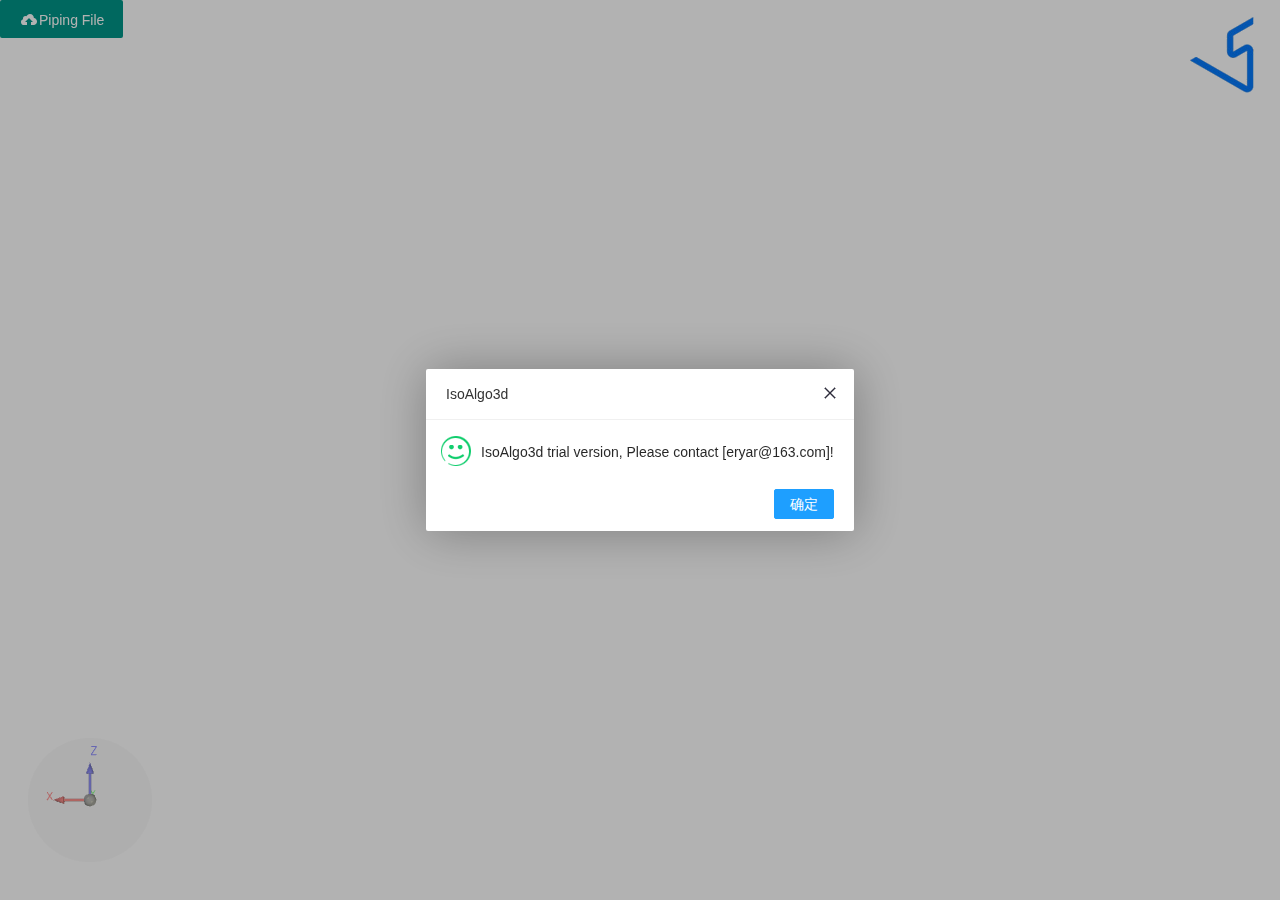
<file: index.html>
<!DOCTYPE html>
<html lang="en">
<head>
    <title>IsoAlgo3d - Pipeline 3D Viewer</title>
    <meta charset="utf-8">
    <meta name="viewport" content="width=device-width, initial-scale=1, maximum-scale=1, user-scalable=no, minimal-ui">
    <meta name="author" content="Shing Liu(eryar@163.com)">
    <meta name="keywords" content="IsoAlgo, IsoAlgo3d, PDF, IDF">
    
    <link href="css/styles.css" rel="stylesheet"/>

    <script src="js/libs/xeogl.js"></script>
    <script src="js/helpers/axisHelper.js"></script>
    <script src="js/geometry/vectorTextGeometry.js"></script>
    <script src="js/annotations/pin.js"></script>
    <script src="js/annotations/annotation.js"></script>

    <link href="js/layui/css/layui.css" rel="stylesheet"/>
    <script src="js/layui/layui.js"></script>
        
<body>

<div id="logos">
    <a href="http://www.cppblog.com/eryar/" target="_blank">
    <img src="images/IsoAlgo.png"></a>
</div>

<button type="button" class="layui-btn" id="loadFile">
    <i class="layui-icon">&#xe67c;</i>Piping File
</button>

<script>

    var IsoAlgo = {
      onRuntimeInitialized: function() {
        IsoAlgo.initViewer();
      }
    };

    var scene = new xeogl.Scene({
      transparent: true,
      backgroundColor: [1, 1, 1, 1]
    });
    
    xeogl.setDefaultScene(scene);

    scene.gammaInput = false;
    scene.gammaOutput = false;

    var camera = scene.camera;
    camera.projection = "ortho";

    camera.eye = [1.8160498142242432, -251.0963897705078, 37.38420486450195];
    camera.look = [0, -0.0011444091796875, 11.182900428771973];
    camera.up = [0, 0, 1]; // +Z is up

    // Configure camera for a World-space in which +Z is considered "up"
    camera.worldAxis = [
        1, 0, 0, // Right
        0, 0, 1, // Up
        0, 1, 0  // Forward
    ];

    // Gimbal lock camera yaw rotation to World +Z axis
    camera.gimbalLock = true;

    // Cameral control for 3d view rotate, zoom, pan.
    var cameraControl = new xeogl.CameraControl();

    var cameraFlight = new xeogl.CameraFlightAnimation();

    new xeogl.AxisHelper({
        camera: scene.camera,
        size: [160, 160],
        visible: true
    });

    // layui
    layui.use('upload', function(){
        var upload = layui.upload;
        var layer = layui.layer;

        // Upload instance.
        var uploadInst = upload.render({
            elem: '#loadFile'
            ,url: '/pipe'
            ,accept: 'file'
            ,exts: 'pcf|idf'  
            ,auto: false
            ,choose: function(obj) {

                obj.preview(function(index, file, result) {
                    var aFileReader = new FileReader();
                    aFileReader.onload = function() {

                        var aName = file.name.toLowerCase();

                        if (aName.endsWith('.idf')) {
                            IsoAlgo.loadIdf(this.result);
                        }
                        else if (aName.endsWith('.pcf')) {
                            IsoAlgo.loadPcf(this.result);
                        }
                        else {
                            alert('Please select PCF/IDF piping file!');
                        }

                        IsoAlgo.fitViewer();
                    }
                    aFileReader.readAsText(file);
                })
            } 
        });
    });

</script>
<script src="js/IsoAlgo/IsoAlgo.js"></script>

</body>
</html>
</file>
<file: css/styles.css>
body {
    font-family: 'Roboto', sans-serif;
    font-size: 15px;
    line-height: 1.50;
    color: white;
    background-color: white;
    text-decoration: none;
    word-spacing: normal;
    text-align: left;
    letter-spacing: 0;
    -webkit-font-smoothing: antialiased;
    overflow-y: hidden;
    overflow-x: hidden;
    margin: 0;
}



#viewer {
    position: absolute;
    left: 300px;
    width: -webkit-calc(100% - 300px); /* Safari */
    width: calc(100% - 300px);
    height: 100%;
    border: 0px;
    background-color: white;
}

#sourceButton {
    position: fixed;
    bottom: 20px;
    right: 20px;
    padding: 8px;
    color: #fff;
    background-color: #02550b;
    alpha: 0.7;
}

#sourceButton:hover {
    cursor: pointer;
    opacity: 1;
}


#logos {
    position: absolute;
    top: 15px;
    right: 15px;
    z-index: 200000;
}

#info {
    position: absolute;
    top: 0px;
    z-index: 200000;
    /*font-weight: 600;*/
    float: left;
    left: 0px;
    padding: 10px;
    /*border-radius: 0 0 4px 0;*/
    /*border-radius:6px;*/
    height: auto;
    text-align: left;
    /*border: solid 1px #bdbcbc;*/
    pointer-events: none;
}

#info-website {
    position: absolute;
    bottom: 0;
    z-index: 200000;
    right: 16px;
    padding: 10px;
    height: auto;
    text-align: left;
    font-size: 20px;
    color: black;
}



#info a {
    z-index: 200000;
    /*text-decoration: none;*/
    color: #ffffff;
    pointer-events: all;
}

#info a:hover {
    color: #ffffff;
    /*text-decoration: underline;*/
}

#info p {
    padding: 0px;
    margin: 0px;
}

#info ul {
    margin: 0px;
    padding: 0;
    margin-left: 1em;
}

#info ul:first-child {
    margin-top: 0;
}

#info li {
    margin: 5px;
    padding: 0px;
}


#info-bottom {
    position: absolute;
    bottom: 0;
    z-index: 200000;
    /*font-weight: 600;*/
    float: left;
    left: 0px;
    padding: 10px;
    /*border-radius: 0 0 4px 0;*/
    /*border-radius:6px;*/
    height: auto;
    text-align: left;
    /*border: solid 1px #bdbcbc;*/
}


#info-bottom a {
    z-index: 200000;
    /*text-decoration: none;*/
    color: #ffffff;
}

#info-bottom a:hover {
    color: #ffffff;
    /*text-decoration: underline;*/
}

#info-bottom p {
    padding: 0;
    margin: 0;
}

#menu {
    margin: 0;
    left:0;
    width: auto;
    height:100%;
    padding: 7px;
    z-index: 200000;
}

#explorer {
    margin: 0;
    left:0;
    background: black;
    width: auto;
    height:100%;
    position:absolute;
    overflow-y: scroll;
    overflow-x: hidden;
    padding: 7px;
    z-index: 200000;
}

#menu a {
    color: white;
    text-decoration: none;

}


#menu a:hover {
    color: yellow;
    text-decoration: underline;
}

#explorer a {
    color: white;
    text-decoration: none;
}

#explorer a:hover {
    color: yellow;
    text-decoration: underline;
}

.dark {
    background: black;
    opacity: 0.6;
}


#log {
    color: #9aee93;
    font-size: 16px;
}

#log p {
}

#dat-gui-container {
    position: absolute;
    /*top: 120px;*/
    top:0;
    right: 0;
    z-index: 100001;
    float: right;
    width: 320px;
    margin-right : 60px !important;
}

#dat-gui-container-website {
    position: absolute;
    bottom: 100px;
    /*bottom:130px;*/
    right: 50px;
    z-index: 100001;
    float: right;
    width: 320px;
    margin-right : 60px !important;
}

#header {
    background: white;
    width: 100%;
    max-width: 900px;
    margin-left: auto;
    margin-right: auto;
    padding: 10px;
    padding-top: 50px;
    padding-bottom: 50px;
}

#image {
    background: white;
    width: 100%;
    max-width: 920px;
    margin-left: auto;
    margin-right: auto;
    padding: 0;
}

#container {
    background: white;
    width: 100%;
    max-width: 100%;
    margin-left: auto;
    margin-right: auto;
    padding: 10px;
    padding-top: 10px;
    padding-bottom: 40px;
    overflow: auto;
}

a:visited {
    color: rgba(0, 102, 204, .75);
}

a:hover {
    color: #1dceff;
}

a.button {
    font-weight: bold;
    font-size: 15px;
    background: #98fb98;
    padding: 5px;
    border: 1px grey solid;
}

span {
    line-height: 190%;
}

p:first-child {
    margin-top: 0;
}

h1, h2, h3 {
    font-weight: normal;
    -webkit-transform-origin: 0% 100%;
}

h1 {
    color: #fffbf2;
    margin-top: 0;
    margin-bottom: 0;
    padding-top: 15px;
    font-size: 18px;
    font-weight: normal;
}

h1 a {
    color: #fffbfb;
}

h2 {
    font-size: 18px;
    line-height: 1.2;
    padding-top: 30px;
    padding-left: 0px;
    font-weight: bold;
    margin-top: 0px;
    padding-bottom: 0px;
    margin-bottom: 0;
    letter-spacing: 0px;
    /*border-bottom: 2px solid #d4d4d4;*/
    color: #4E7A4A;
}

h3 {
    font-size: 14px;
    line-height: 1.2;
    font-weight: bold;
    color: #8F3434;
    padding: 0;
    margin: 0;
    padding-left: 0px;
    padding-right: 40px;
    padding-top: 14px;
    padding-bottom: 6px;
}

p.sectionTip {
    padding-left: 10px;
}

p.subSectionTip {
    padding-left: 10px;
}

a.subSubSection {
    padding-left: 22px;
    background: url("../images/bullet-point.png") no-repeat 8px 2px !important;
}

#pageMenuContainer {
    width: 380px;
    /*height: 10000px;*/
    padding-top: 0px;
    padding-left: 0px;
    padding-right: 0px;
    padding-bottom: 5px;
    margin-top: 5px;
}

p.containerTitle {
    margin-top: -15px;
    background: #f5f5f5;
    border: 1px solid lightGrey;
    width: 120px;
    padding-left: 10px;
    border-radius: 2px;
    padding-bottom: 0px;
    padding-top: 0px;
    font-size: 10px;
    border-bottom: 2px solid darkgrey;
    border-right: 2px solid darkgrey;
}

/*hr {*/
    /*margin-top: 10px;*/
    /*margin-bottom: 10px;*/
    /*color: lightgray;*/
    /*background-color: lightgray;*/
    /*height: 1px;*/
/*}*/

article.fill h3 {
    background: rgba(255, 255, 255, .75);
    padding-top: .2em;
    padding-bottom: .3em;
    margin-top: -.2em;
    margin-left: -60px;
    padding-left: 60px;
    margin-right: -60px;
    padding-right: 60px;
}

ul {
    /*list-style: none;*/
    margin: 0;
    padding: 0;
    margin-top: 0;
    margin-left: .75em;
}

ul:first-child {
    margin-top: 0;
}

ul ul {
    margin-top: 0;
}


#contents {
    position: absolute;
    width: 300px;
    height: calc(100% - 50px);
    /*overflow-Y: scroll;*/
    /*overflow-x: hidden;*/
    background: black;
    overflow:auto;
}

#contents a {
    text-decoration: none;
}

#contents h1 {
    color: #78ce73;
    margin-top: 30px;
    margin-bottom: 40px;
    font-size: 25px;
    font-weight: normal;
    text-decoration: none !important;
}

#contents h1 a {
    color: #78ce73;
}

#contents h2 {
    color: #78ce73;
    font-size: 20px;
    font-weight: normal;
    padding-top: 20px;
    padding-bottom: 10px;
    text-decoration: none;
}

#contents #list {
    padding: 0px 20px;
    line-height: 18px;
    overflow-x: hidden;
}

#contents #list .link {
    margin-left: 0 !important;
    padding-left: 0 !important;
    padding-top: 1px;
    text-decoration: none;
    font-weight: normal;
    background: black;
    cursor: pointer;
    line-height: 1.5em;
}

#contents #list .selected {
    margin-left: -5px !important;
    padding-left: 5px !important;
    padding-top: 0;
    padding-bottom: 0;
    color: #000000;
    border: 1px solid #676767;
    background: #FFFF44;
}

#contents #list .link:hover {
    text-decoration: underline;
}

#contents #list .info {
    color: #78ce73;
    text-decoration: none;
    font-style: italic;
    font-size: 14px;
    background-color: black;
    padding-top: 4px;
    padding-bottom: 4px;
    margin-top: 15px;
    margin-bottom: 4px;
}

#contents #list .infoFirst {
    color: #78ce73;
    text-decoration: none;
    font-style: italic;
    font-size: 14px;
    background-color: black;
    padding-top: 4px;
    padding-bottom: 4px;
    margin-top: 0;
    margin-bottom: 4px;
}
</file>
<file: js/layui/css/layui.css>
.layui-inline,img{display:inline-block;vertical-align:middle}h1,h2,h3,h4,h5,h6{font-weight:400}a,body{color:#333}.layui-edge,.layui-header,.layui-inline,.layui-main{position:relative}.layui-edge,hr{height:0;overflow:hidden}.layui-layout-body,.layui-side,.layui-side-scroll{overflow-x:hidden}.layui-btn,.layui-edge,.layui-inline,img{vertical-align:middle}.layui-btn,.layui-disabled,.layui-icon,.layui-unselect{-moz-user-select:none;-webkit-user-select:none;-ms-user-select:none}.layui-edge,.layui-elip,hr{overflow:hidden}blockquote,body,button,dd,div,dl,dt,form,h1,h2,h3,h4,h5,h6,input,li,ol,p,pre,td,textarea,th,ul{margin:0;padding:0;-webkit-tap-highlight-color:rgba(0,0,0,0)}a:active,a:hover{outline:0}img{border:none}li{list-style:none}table{border-collapse:collapse;border-spacing:0}h4,h5,h6{font-size:100%}button,input,optgroup,option,select,textarea{font-family:inherit;font-size:inherit;font-style:inherit;font-weight:inherit;outline:0}pre{white-space:pre-wrap;white-space:-moz-pre-wrap;white-space:-pre-wrap;white-space:-o-pre-wrap;word-wrap:break-word}body{line-height:1.6;color:rgba(0,0,0,.85);font:14px Helvetica Neue,Helvetica,PingFang SC,Tahoma,Arial,sans-serif}hr{line-height:0;margin:10px 0;padding:0;border:none!important;border-bottom:1px solid #eee!important;clear:both;background:0 0}a{text-decoration:none}a:hover{color:#777}a cite{font-style:normal;*cursor:pointer}.layui-border-box,.layui-border-box *{box-sizing:border-box}.layui-box,.layui-box *{box-sizing:content-box}.layui-clear{clear:both;*zoom:1}.layui-clear:after{content:'\20';clear:both;*zoom:1;display:block;height:0}.layui-inline{*display:inline;*zoom:1}.layui-btn,.layui-btn-group,.layui-edge{display:inline-block}.layui-edge{width:0;border-width:6px;border-style:dashed;border-color:transparent}.layui-edge-top{top:-4px;border-bottom-color:#999;border-bottom-style:solid}.layui-edge-right{border-left-color:#999;border-left-style:solid}.layui-edge-bottom{top:2px;border-top-color:#999;border-top-style:solid}.layui-edge-left{border-right-color:#999;border-right-style:solid}.layui-elip{text-overflow:ellipsis;white-space:nowrap}.layui-disabled,.layui-disabled:hover{color:#d2d2d2!important;cursor:not-allowed!important}.layui-circle{border-radius:100%}.layui-show{display:block!important}.layui-hide{display:none!important}.layui-show-v{visibility:visible!important}.layui-hide-v{visibility:hidden!important}@font-face{font-family:layui-icon;src:url(../font/iconfont.eot?v=256);src:url(../font/iconfont.eot?v=256#iefix) format('embedded-opentype'),url(../font/iconfont.woff2?v=256) format('woff2'),url(../font/iconfont.woff?v=256) format('woff'),url(../font/iconfont.ttf?v=256) format('truetype'),url(../font/iconfont.svg?v=256#layui-icon) format('svg')}.layui-icon{font-family:layui-icon!important;font-size:16px;font-style:normal;-webkit-font-smoothing:antialiased;-moz-osx-font-smoothing:grayscale}.layui-icon-reply-fill:before{content:"\e611"}.layui-icon-set-fill:before{content:"\e614"}.layui-icon-menu-fill:before{content:"\e60f"}.layui-icon-search:before{content:"\e615"}.layui-icon-share:before{content:"\e641"}.layui-icon-set-sm:before{content:"\e620"}.layui-icon-engine:before{content:"\e628"}.layui-icon-close:before{content:"\1006"}.layui-icon-close-fill:before{content:"\1007"}.layui-icon-chart-screen:before{content:"\e629"}.layui-icon-star:before{content:"\e600"}.layui-icon-circle-dot:before{content:"\e617"}.layui-icon-chat:before{content:"\e606"}.layui-icon-release:before{content:"\e609"}.layui-icon-list:before{content:"\e60a"}.layui-icon-chart:before{content:"\e62c"}.layui-icon-ok-circle:before{content:"\1005"}.layui-icon-layim-theme:before{content:"\e61b"}.layui-icon-table:before{content:"\e62d"}.layui-icon-right:before{content:"\e602"}.layui-icon-left:before{content:"\e603"}.layui-icon-cart-simple:before{content:"\e698"}.layui-icon-face-cry:before{content:"\e69c"}.layui-icon-face-smile:before{content:"\e6af"}.layui-icon-survey:before{content:"\e6b2"}.layui-icon-tree:before{content:"\e62e"}.layui-icon-ie:before{content:"\e7bb"}.layui-icon-upload-circle:before{content:"\e62f"}.layui-icon-add-circle:before{content:"\e61f"}.layui-icon-download-circle:before{content:"\e601"}.layui-icon-templeate-1:before{content:"\e630"}.layui-icon-util:before{content:"\e631"}.layui-icon-face-surprised:before{content:"\e664"}.layui-icon-edit:before{content:"\e642"}.layui-icon-speaker:before{content:"\e645"}.layui-icon-down:before{content:"\e61a"}.layui-icon-file:before{content:"\e621"}.layui-icon-layouts:before{content:"\e632"}.layui-icon-rate-half:before{content:"\e6c9"}.layui-icon-add-circle-fine:before{content:"\e608"}.layui-icon-prev-circle:before{content:"\e633"}.layui-icon-read:before{content:"\e705"}.layui-icon-404:before{content:"\e61c"}.layui-icon-carousel:before{content:"\e634"}.layui-icon-help:before{content:"\e607"}.layui-icon-code-circle:before{content:"\e635"}.layui-icon-windows:before{content:"\e67f"}.layui-icon-water:before{content:"\e636"}.layui-icon-username:before{content:"\e66f"}.layui-icon-find-fill:before{content:"\e670"}.layui-icon-about:before{content:"\e60b"}.layui-icon-location:before{content:"\e715"}.layui-icon-up:before{content:"\e619"}.layui-icon-pause:before{content:"\e651"}.layui-icon-date:before{content:"\e637"}.layui-icon-layim-uploadfile:before{content:"\e61d"}.layui-icon-delete:before{content:"\e640"}.layui-icon-play:before{content:"\e652"}.layui-icon-top:before{content:"\e604"}.layui-icon-firefox:before{content:"\e686"}.layui-icon-friends:before{content:"\e612"}.layui-icon-refresh-3:before{content:"\e9aa"}.layui-icon-ok:before{content:"\e605"}.layui-icon-layer:before{content:"\e638"}.layui-icon-face-smile-fine:before{content:"\e60c"}.layui-icon-dollar:before{content:"\e659"}.layui-icon-group:before{content:"\e613"}.layui-icon-layim-download:before{content:"\e61e"}.layui-icon-picture-fine:before{content:"\e60d"}.layui-icon-link:before{content:"\e64c"}.layui-icon-diamond:before{content:"\e735"}.layui-icon-log:before{content:"\e60e"}.layui-icon-key:before{content:"\e683"}.layui-icon-rate-solid:before{content:"\e67a"}.layui-icon-fonts-del:before{content:"\e64f"}.layui-icon-unlink:before{content:"\e64d"}.layui-icon-fonts-clear:before{content:"\e639"}.layui-icon-triangle-r:before{content:"\e623"}.layui-icon-circle:before{content:"\e63f"}.layui-icon-radio:before{content:"\e643"}.layui-icon-align-center:before{content:"\e647"}.layui-icon-align-right:before{content:"\e648"}.layui-icon-align-left:before{content:"\e649"}.layui-icon-loading-1:before{content:"\e63e"}.layui-icon-return:before{content:"\e65c"}.layui-icon-fonts-strong:before{content:"\e62b"}.layui-icon-upload:before{content:"\e67c"}.layui-icon-dialogue:before{content:"\e63a"}.layui-icon-video:before{content:"\e6ed"}.layui-icon-headset:before{content:"\e6fc"}.layui-icon-cellphone-fine:before{content:"\e63b"}.layui-icon-add-1:before{content:"\e654"}.layui-icon-face-smile-b:before{content:"\e650"}.layui-icon-fonts-html:before{content:"\e64b"}.layui-icon-screen-full:before{content:"\e622"}.layui-icon-form:before{content:"\e63c"}.layui-icon-cart:before{content:"\e657"}.layui-icon-camera-fill:before{content:"\e65d"}.layui-icon-tabs:before{content:"\e62a"}.layui-icon-heart-fill:before{content:"\e68f"}.layui-icon-fonts-code:before{content:"\e64e"}.layui-icon-ios:before{content:"\e680"}.layui-icon-at:before{content:"\e687"}.layui-icon-fire:before{content:"\e756"}.layui-icon-set:before{content:"\e716"}.layui-icon-fonts-u:before{content:"\e646"}.layui-icon-triangle-d:before{content:"\e625"}.layui-icon-tips:before{content:"\e702"}.layui-icon-picture:before{content:"\e64a"}.layui-icon-more-vertical:before{content:"\e671"}.layui-icon-bluetooth:before{content:"\e689"}.layui-icon-flag:before{content:"\e66c"}.layui-icon-loading:before{content:"\e63d"}.layui-icon-fonts-i:before{content:"\e644"}.layui-icon-refresh-1:before{content:"\e666"}.layui-icon-rmb:before{content:"\e65e"}.layui-icon-addition:before{content:"\e624"}.layui-icon-home:before{content:"\e68e"}.layui-icon-time:before{content:"\e68d"}.layui-icon-user:before{content:"\e770"}.layui-icon-notice:before{content:"\e667"}.layui-icon-chrome:before{content:"\e68a"}.layui-icon-edge:before{content:"\e68b"}.layui-icon-login-weibo:before{content:"\e675"}.layui-icon-voice:before{content:"\e688"}.layui-icon-upload-drag:before{content:"\e681"}.layui-icon-login-qq:before{content:"\e676"}.layui-icon-snowflake:before{content:"\e6b1"}.layui-icon-heart:before{content:"\e68c"}.layui-icon-logout:before{content:"\e682"}.layui-icon-file-b:before{content:"\e655"}.layui-icon-template:before{content:"\e663"}.layui-icon-transfer:before{content:"\e691"}.layui-icon-auz:before{content:"\e672"}.layui-icon-console:before{content:"\e665"}.layui-icon-app:before{content:"\e653"}.layui-icon-prev:before{content:"\e65a"}.layui-icon-website:before{content:"\e7ae"}.layui-icon-next:before{content:"\e65b"}.layui-icon-component:before{content:"\e857"}.layui-icon-android:before{content:"\e684"}.layui-icon-more:before{content:"\e65f"}.layui-icon-login-wechat:before{content:"\e677"}.layui-icon-shrink-right:before{content:"\e668"}.layui-icon-spread-left:before{content:"\e66b"}.layui-icon-camera:before{content:"\e660"}.layui-icon-note:before{content:"\e66e"}.layui-icon-refresh:before{content:"\e669"}.layui-icon-female:before{content:"\e661"}.layui-icon-male:before{content:"\e662"}.layui-icon-screen-restore:before{content:"\e758"}.layui-icon-password:before{content:"\e673"}.layui-icon-senior:before{content:"\e674"}.layui-icon-theme:before{content:"\e66a"}.layui-icon-tread:before{content:"\e6c5"}.layui-icon-praise:before{content:"\e6c6"}.layui-icon-star-fill:before{content:"\e658"}.layui-icon-rate:before{content:"\e67b"}.layui-icon-template-1:before{content:"\e656"}.layui-icon-vercode:before{content:"\e679"}.layui-icon-service:before{content:"\e626"}.layui-icon-cellphone:before{content:"\e678"}.layui-icon-print:before{content:"\e66d"}.layui-icon-cols:before{content:"\e610"}.layui-icon-wifi:before{content:"\e7e0"}.layui-icon-export:before{content:"\e67d"}.layui-icon-rss:before{content:"\e808"}.layui-icon-slider:before{content:"\e714"}.layui-icon-email:before{content:"\e618"}.layui-icon-subtraction:before{content:"\e67e"}.layui-icon-mike:before{content:"\e6dc"}.layui-icon-light:before{content:"\e748"}.layui-icon-gift:before{content:"\e627"}.layui-icon-mute:before{content:"\e685"}.layui-icon-reduce-circle:before{content:"\e616"}.layui-icon-music:before{content:"\e690"}.layui-main{width:1140px;margin:0 auto}.layui-header{z-index:1000;height:60px}.layui-header a:hover{transition:all .5s;-webkit-transition:all .5s}.layui-side{position:fixed;left:0;top:0;bottom:0;z-index:999;width:200px}.layui-side-scroll{position:relative;width:220px;height:100%}.layui-body{position:relative;left:200px;right:0;top:0;bottom:0;z-index:900;width:auto;box-sizing:border-box}.layui-layout-admin .layui-header{position:fixed;top:0;left:0;right:0;background-color:#23262E}.layui-layout-admin .layui-side{top:60px;width:200px;overflow-x:hidden}.layui-layout-admin .layui-body{position:absolute;top:60px;padding-bottom:44px}.layui-layout-admin .layui-main{width:auto;margin:0 15px}.layui-layout-admin .layui-footer{position:fixed;left:200px;right:0;bottom:0;z-index:990;height:44px;line-height:44px;padding:0 15px;box-shadow:-1px 0 4px rgb(0 0 0 / 12%);background-color:#FAFAFA}.layui-layout-admin .layui-logo{position:absolute;left:0;top:0;width:200px;height:100%;line-height:60px;text-align:center;color:#009688;font-size:16px;box-shadow:0 1px 2px 0 rgb(0 0 0 / 15%)}.layui-layout-admin .layui-header .layui-nav{background:0 0}.layui-layout-left{position:absolute!important;left:200px;top:0}.layui-layout-right{position:absolute!important;right:0;top:0}.layui-container{position:relative;margin:0 auto;padding:0 15px;box-sizing:border-box}.layui-fluid{position:relative;margin:0 auto;padding:0 15px}.layui-row:after,.layui-row:before{content:"";display:block;clear:both}.layui-col-lg1,.layui-col-lg10,.layui-col-lg11,.layui-col-lg12,.layui-col-lg2,.layui-col-lg3,.layui-col-lg4,.layui-col-lg5,.layui-col-lg6,.layui-col-lg7,.layui-col-lg8,.layui-col-lg9,.layui-col-md1,.layui-col-md10,.layui-col-md11,.layui-col-md12,.layui-col-md2,.layui-col-md3,.layui-col-md4,.layui-col-md5,.layui-col-md6,.layui-col-md7,.layui-col-md8,.layui-col-md9,.layui-col-sm1,.layui-col-sm10,.layui-col-sm11,.layui-col-sm12,.layui-col-sm2,.layui-col-sm3,.layui-col-sm4,.layui-col-sm5,.layui-col-sm6,.layui-col-sm7,.layui-col-sm8,.layui-col-sm9,.layui-col-xs1,.layui-col-xs10,.layui-col-xs11,.layui-col-xs12,.layui-col-xs2,.layui-col-xs3,.layui-col-xs4,.layui-col-xs5,.layui-col-xs6,.layui-col-xs7,.layui-col-xs8,.layui-col-xs9{position:relative;display:block;box-sizing:border-box}.layui-col-xs1,.layui-col-xs10,.layui-col-xs11,.layui-col-xs12,.layui-col-xs2,.layui-col-xs3,.layui-col-xs4,.layui-col-xs5,.layui-col-xs6,.layui-col-xs7,.layui-col-xs8,.layui-col-xs9{float:left}.layui-col-xs1{width:8.33333333%}.layui-col-xs2{width:16.66666667%}.layui-col-xs3{width:25%}.layui-col-xs4{width:33.33333333%}.layui-col-xs5{width:41.66666667%}.layui-col-xs6{width:50%}.layui-col-xs7{width:58.33333333%}.layui-col-xs8{width:66.66666667%}.layui-col-xs9{width:75%}.layui-col-xs10{width:83.33333333%}.layui-col-xs11{width:91.66666667%}.layui-col-xs12{width:100%}.layui-col-xs-offset1{margin-left:8.33333333%}.layui-col-xs-offset2{margin-left:16.66666667%}.layui-col-xs-offset3{margin-left:25%}.layui-col-xs-offset4{margin-left:33.33333333%}.layui-col-xs-offset5{margin-left:41.66666667%}.layui-col-xs-offset6{margin-left:50%}.layui-col-xs-offset7{margin-left:58.33333333%}.layui-col-xs-offset8{margin-left:66.66666667%}.layui-col-xs-offset9{margin-left:75%}.layui-col-xs-offset10{margin-left:83.33333333%}.layui-col-xs-offset11{margin-left:91.66666667%}.layui-col-xs-offset12{margin-left:100%}@media screen and (max-width:768px){.layui-hide-xs{display:none!important}.layui-show-xs-block{display:block!important}.layui-show-xs-inline{display:inline!important}.layui-show-xs-inline-block{display:inline-block!important}}@media screen and (min-width:768px){.layui-container{width:750px}.layui-hide-sm{display:none!important}.layui-show-sm-block{display:block!important}.layui-show-sm-inline{display:inline!important}.layui-show-sm-inline-block{display:inline-block!important}.layui-col-sm1,.layui-col-sm10,.layui-col-sm11,.layui-col-sm12,.layui-col-sm2,.layui-col-sm3,.layui-col-sm4,.layui-col-sm5,.layui-col-sm6,.layui-col-sm7,.layui-col-sm8,.layui-col-sm9{float:left}.layui-col-sm1{width:8.33333333%}.layui-col-sm2{width:16.66666667%}.layui-col-sm3{width:25%}.layui-col-sm4{width:33.33333333%}.layui-col-sm5{width:41.66666667%}.layui-col-sm6{width:50%}.layui-col-sm7{width:58.33333333%}.layui-col-sm8{width:66.66666667%}.layui-col-sm9{width:75%}.layui-col-sm10{width:83.33333333%}.layui-col-sm11{width:91.66666667%}.layui-col-sm12{width:100%}.layui-col-sm-offset1{margin-left:8.33333333%}.layui-col-sm-offset2{margin-left:16.66666667%}.layui-col-sm-offset3{margin-left:25%}.layui-col-sm-offset4{margin-left:33.33333333%}.layui-col-sm-offset5{margin-left:41.66666667%}.layui-col-sm-offset6{margin-left:50%}.layui-col-sm-offset7{margin-left:58.33333333%}.layui-col-sm-offset8{margin-left:66.66666667%}.layui-col-sm-offset9{margin-left:75%}.layui-col-sm-offset10{margin-left:83.33333333%}.layui-col-sm-offset11{margin-left:91.66666667%}.layui-col-sm-offset12{margin-left:100%}}@media screen and (min-width:992px){.layui-container{width:970px}.layui-hide-md{display:none!important}.layui-show-md-block{display:block!important}.layui-show-md-inline{display:inline!important}.layui-show-md-inline-block{display:inline-block!important}.layui-col-md1,.layui-col-md10,.layui-col-md11,.layui-col-md12,.layui-col-md2,.layui-col-md3,.layui-col-md4,.layui-col-md5,.layui-col-md6,.layui-col-md7,.layui-col-md8,.layui-col-md9{float:left}.layui-col-md1{width:8.33333333%}.layui-col-md2{width:16.66666667%}.layui-col-md3{width:25%}.layui-col-md4{width:33.33333333%}.layui-col-md5{width:41.66666667%}.layui-col-md6{width:50%}.layui-col-md7{width:58.33333333%}.layui-col-md8{width:66.66666667%}.layui-col-md9{width:75%}.layui-col-md10{width:83.33333333%}.layui-col-md11{width:91.66666667%}.layui-col-md12{width:100%}.layui-col-md-offset1{margin-left:8.33333333%}.layui-col-md-offset2{margin-left:16.66666667%}.layui-col-md-offset3{margin-left:25%}.layui-col-md-offset4{margin-left:33.33333333%}.layui-col-md-offset5{margin-left:41.66666667%}.layui-col-md-offset6{margin-left:50%}.layui-col-md-offset7{margin-left:58.33333333%}.layui-col-md-offset8{margin-left:66.66666667%}.layui-col-md-offset9{margin-left:75%}.layui-col-md-offset10{margin-left:83.33333333%}.layui-col-md-offset11{margin-left:91.66666667%}.layui-col-md-offset12{margin-left:100%}}@media screen and (min-width:1200px){.layui-container{width:1170px}.layui-hide-lg{display:none!important}.layui-show-lg-block{display:block!important}.layui-show-lg-inline{display:inline!important}.layui-show-lg-inline-block{display:inline-block!important}.layui-col-lg1,.layui-col-lg10,.layui-col-lg11,.layui-col-lg12,.layui-col-lg2,.layui-col-lg3,.layui-col-lg4,.layui-col-lg5,.layui-col-lg6,.layui-col-lg7,.layui-col-lg8,.layui-col-lg9{float:left}.layui-col-lg1{width:8.33333333%}.layui-col-lg2{width:16.66666667%}.layui-col-lg3{width:25%}.layui-col-lg4{width:33.33333333%}.layui-col-lg5{width:41.66666667%}.layui-col-lg6{width:50%}.layui-col-lg7{width:58.33333333%}.layui-col-lg8{width:66.66666667%}.layui-col-lg9{width:75%}.layui-col-lg10{width:83.33333333%}.layui-col-lg11{width:91.66666667%}.layui-col-lg12{width:100%}.layui-col-lg-offset1{margin-left:8.33333333%}.layui-col-lg-offset2{margin-left:16.66666667%}.layui-col-lg-offset3{margin-left:25%}.layui-col-lg-offset4{margin-left:33.33333333%}.layui-col-lg-offset5{margin-left:41.66666667%}.layui-col-lg-offset6{margin-left:50%}.layui-col-lg-offset7{margin-left:58.33333333%}.layui-col-lg-offset8{margin-left:66.66666667%}.layui-col-lg-offset9{margin-left:75%}.layui-col-lg-offset10{margin-left:83.33333333%}.layui-col-lg-offset11{margin-left:91.66666667%}.layui-col-lg-offset12{margin-left:100%}}.layui-col-space1{margin:-.5px}.layui-col-space1>*{padding:.5px}.layui-col-space2{margin:-1px}.layui-col-space2>*{padding:1px}.layui-col-space4{margin:-2px}.layui-col-space4>*{padding:2px}.layui-col-space5{margin:-2.5px}.layui-col-space5>*{padding:2.5px}.layui-col-space6{margin:-3px}.layui-col-space6>*{padding:3px}.layui-col-space8{margin:-4px}.layui-col-space8>*{padding:4px}.layui-col-space10{margin:-5px}.layui-col-space10>*{padding:5px}.layui-col-space12{margin:-6px}.layui-col-space12>*{padding:6px}.layui-col-space14{margin:-7px}.layui-col-space14>*{padding:7px}.layui-col-space15{margin:-7.5px}.layui-col-space15>*{padding:7.5px}.layui-col-space16{margin:-8px}.layui-col-space16>*{padding:8px}.layui-col-space18{margin:-9px}.layui-col-space18>*{padding:9px}.layui-col-space20{margin:-10px}.layui-col-space20>*{padding:10px}.layui-col-space22{margin:-11px}.layui-col-space22>*{padding:11px}.layui-col-space24{margin:-12px}.layui-col-space24>*{padding:12px}.layui-col-space25{margin:-12.5px}.layui-col-space25>*{padding:12.5px}.layui-col-space26{margin:-13px}.layui-col-space26>*{padding:13px}.layui-col-space28{margin:-14px}.layui-col-space28>*{padding:14px}.layui-col-space30{margin:-15px}.layui-col-space30>*{padding:15px}.layui-btn,.layui-input,.layui-select,.layui-textarea,.layui-upload-button{outline:0;-webkit-appearance:none;transition:all .3s;-webkit-transition:all .3s;box-sizing:border-box}.layui-elem-quote{margin-bottom:10px;padding:15px;line-height:1.6;border-left:5px solid #5FB878;border-radius:0 2px 2px 0;background-color:#FAFAFA}.layui-quote-nm{border-style:solid;border-width:1px 1px 1px 5px;background:0 0}.layui-elem-field{margin-bottom:10px;padding:0;border-width:1px;border-style:solid}.layui-elem-field legend{margin-left:20px;padding:0 10px;font-size:20px;font-weight:300}.layui-field-title{margin:10px 0 20px;border-width:1px 0 0}.layui-field-box{padding:15px}.layui-field-title .layui-field-box{padding:10px 0}.layui-progress{position:relative;height:6px;border-radius:20px;background-color:#eee}.layui-progress-bar{position:absolute;left:0;top:0;width:0;max-width:100%;height:6px;border-radius:20px;text-align:right;background-color:#5FB878;transition:all .3s;-webkit-transition:all .3s}.layui-progress-big,.layui-progress-big .layui-progress-bar{height:18px;line-height:18px}.layui-progress-text{position:relative;top:-20px;line-height:18px;font-size:12px;color:#666}.layui-progress-big .layui-progress-text{position:static;padding:0 10px;color:#fff}.layui-collapse{border-width:1px;border-style:solid;border-radius:2px}.layui-colla-content,.layui-colla-item{border-top-width:1px;border-top-style:solid}.layui-colla-item:first-child{border-top:none}.layui-colla-title{position:relative;height:42px;line-height:42px;padding:0 15px 0 35px;color:#333;background-color:#FAFAFA;cursor:pointer;font-size:14px;overflow:hidden}.layui-colla-content{display:none;padding:10px 15px;line-height:1.6;color:#666}.layui-colla-icon{position:absolute;left:15px;top:0;font-size:14px}.layui-card-body,.layui-card-header,.layui-form-label,.layui-form-mid,.layui-form-select,.layui-input-block,.layui-input-inline,.layui-panel,.layui-textarea{position:relative}.layui-card{margin-bottom:15px;border-radius:2px;background-color:#fff;box-shadow:0 1px 2px 0 rgba(0,0,0,.05)}.layui-card:last-child{margin-bottom:0}.layui-card-header{height:42px;line-height:42px;padding:0 15px;border-bottom:1px solid #f6f6f6;color:#333;border-radius:2px 2px 0 0;font-size:14px}.layui-card-body{padding:10px 15px;line-height:24px}.layui-card-body[pad15]{padding:15px}.layui-card-body[pad20]{padding:20px}.layui-card-body .layui-table{margin:5px 0}.layui-card .layui-tab{margin:0}.layui-panel{border-width:1px;border-style:solid;border-radius:2px;box-shadow:1px 1px 4px rgb(0 0 0 / 8%);background-color:#fff;color:#666}.layui-bg-black,.layui-bg-blue,.layui-bg-cyan,.layui-bg-green,.layui-bg-orange,.layui-bg-red{color:#fff!important}.layui-panel-window{position:relative;padding:15px;border-radius:0;border-top:5px solid #eee;background-color:#fff}.layui-border,.layui-border-black,.layui-border-blue,.layui-border-cyan,.layui-border-green,.layui-border-orange,.layui-border-red{border-width:1px;border-style:solid}.layui-auxiliar-moving{position:fixed;left:0;right:0;top:0;bottom:0;width:100%;height:100%;background:0 0;z-index:9999999999}.layui-bg-red{background-color:#FF5722!important}.layui-bg-orange{background-color:#FFB800!important}.layui-bg-green{background-color:#009688!important}.layui-bg-cyan{background-color:#2F4056!important}.layui-bg-blue{background-color:#1E9FFF!important}.layui-bg-black{background-color:#393D49!important}.layui-bg-gray{background-color:#FAFAFA!important;color:#666!important}.layui-badge-rim,.layui-border,.layui-colla-content,.layui-colla-item,.layui-collapse,.layui-elem-field,.layui-form-pane .layui-form-item[pane],.layui-form-pane .layui-form-label,.layui-input,.layui-layedit,.layui-layedit-tool,.layui-panel,.layui-quote-nm,.layui-select,.layui-tab-bar,.layui-tab-card,.layui-tab-title,.layui-tab-title .layui-this:after,.layui-textarea{border-color:#eee}.layui-border{color:#666!important}.layui-border-red{border-color:#FF5722!important;color:#FF5722!important}.layui-border-orange{border-color:#FFB800!important;color:#FFB800!important}.layui-border-green{border-color:#009688!important;color:#009688!important}.layui-border-cyan{border-color:#2F4056!important;color:#2F4056!important}.layui-border-blue{border-color:#1E9FFF!important;color:#1E9FFF!important}.layui-border-black{border-color:#393D49!important;color:#393D49!important}.layui-timeline-item:before{background-color:#eee}.layui-text{line-height:1.6;font-size:14px;color:#666}.layui-text h1,.layui-text h2,.layui-text h3{font-weight:500;color:#333}.layui-text h1{font-size:30px}.layui-text h2{font-size:24px}.layui-text h3{font-size:18px}.layui-text a:not(.layui-btn){color:#01AAED}.layui-text a:not(.layui-btn):hover{text-decoration:underline}.layui-text ul{padding:5px 0 5px 15px}.layui-text ul li{margin-top:5px;list-style-type:disc}.layui-text em,.layui-word-aux{color:#999!important;padding-left:5px!important;padding-right:5px!important}.layui-text p{margin:10px 0}.layui-text p:first-child{margin-top:0}.layui-font-12{font-size:12px!important}.layui-font-14{font-size:14px!important}.layui-font-16{font-size:16px!important}.layui-font-18{font-size:18px!important}.layui-font-20{font-size:20px!important}.layui-font-red{color:#FF5722!important}.layui-font-orange{color:#FFB800!important}.layui-font-green{color:#009688!important}.layui-font-cyan{color:#2F4056!important}.layui-font-blue{color:#01AAED!important}.layui-font-black{color:#000!important}.layui-font-gray{color:#c2c2c2!important}.layui-btn{height:38px;line-height:38px;border:1px solid transparent;padding:0 18px;background-color:#009688;color:#fff;white-space:nowrap;text-align:center;font-size:14px;border-radius:2px;cursor:pointer}.layui-btn:hover{opacity:.8;filter:alpha(opacity=80);color:#fff}.layui-btn:active{opacity:1;filter:alpha(opacity=100)}.layui-btn+.layui-btn{margin-left:10px}.layui-btn-container{font-size:0}.layui-btn-container .layui-btn{margin-right:10px;margin-bottom:10px}.layui-btn-container .layui-btn+.layui-btn{margin-left:0}.layui-table .layui-btn-container .layui-btn{margin-bottom:9px}.layui-btn-radius{border-radius:100px}.layui-btn .layui-icon{padding:0 2px;vertical-align:middle\9;vertical-align:bottom}.layui-btn-primary{border-color:#d2d2d2;background:0 0;color:#666}.layui-btn-primary:hover{border-color:#009688;color:#333}.layui-btn-normal{background-color:#1E9FFF}.layui-btn-warm{background-color:#FFB800}.layui-btn-danger{background-color:#FF5722}.layui-btn-checked{background-color:#5FB878}.layui-btn-disabled,.layui-btn-disabled:active,.layui-btn-disabled:hover{border-color:#eee!important;background-color:#FBFBFB!important;color:#d2d2d2!important;cursor:not-allowed!important;opacity:1}.layui-btn-lg{height:44px;line-height:44px;padding:0 25px;font-size:16px}.layui-btn-sm{height:30px;line-height:30px;padding:0 10px;font-size:12px}.layui-btn-xs{height:22px;line-height:22px;padding:0 5px;font-size:12px}.layui-btn-xs i{font-size:12px!important}.layui-btn-group{vertical-align:middle;font-size:0}.layui-btn-group .layui-btn{margin-left:0!important;margin-right:0!important;border-left:1px solid rgba(255,255,255,.5);border-radius:0}.layui-btn-group .layui-btn-primary{border-left:none}.layui-btn-group .layui-btn-primary:hover{border-color:#d2d2d2;color:#009688}.layui-btn-group .layui-btn:first-child{border-left:none;border-radius:2px 0 0 2px}.layui-btn-group .layui-btn-primary:first-child{border-left:1px solid #d2d2d2}.layui-btn-group .layui-btn:last-child{border-radius:0 2px 2px 0}.layui-btn-group .layui-btn+.layui-btn{margin-left:0}.layui-btn-group+.layui-btn-group{margin-left:10px}.layui-btn-fluid{width:100%}.layui-input,.layui-select,.layui-textarea{height:38px;line-height:1.3;line-height:38px\9;border-width:1px;border-style:solid;background-color:#fff;border-radius:2px}.layui-input::-webkit-input-placeholder,.layui-select::-webkit-input-placeholder,.layui-textarea::-webkit-input-placeholder{line-height:1.3}.layui-input,.layui-textarea{display:block;width:100%;padding-left:10px}.layui-input:hover,.layui-textarea:hover{border-color:#eee!important}.layui-input:focus,.layui-textarea:focus{border-color:#d2d2d2!important}.layui-textarea{min-height:100px;height:auto;line-height:20px;padding:6px 10px;resize:vertical}.layui-select{padding:0 10px}.layui-form input[type=checkbox],.layui-form input[type=radio],.layui-form select{display:none}.layui-form [lay-ignore]{display:initial}.layui-form-item{margin-bottom:15px;clear:both;*zoom:1}.layui-form-item:after{content:'\20';clear:both;*zoom:1;display:block;height:0}.layui-form-label{float:left;display:block;padding:9px 15px;width:80px;font-weight:400;line-height:20px;text-align:right}.layui-form-label-col{display:block;float:none;padding:9px 0;line-height:20px;text-align:left}.layui-form-item .layui-inline{margin-bottom:5px;margin-right:10px}.layui-input-block{margin-left:110px;min-height:36px}.layui-input-inline{display:inline-block;vertical-align:middle}.layui-form-item .layui-input-inline{float:left;width:190px;margin-right:10px}.layui-form-text .layui-input-inline{width:auto}.layui-form-mid{float:left;display:block;padding:9px 0!important;line-height:20px;margin-right:10px}.layui-form-danger+.layui-form-select .layui-input,.layui-form-danger:focus{border-color:#FF5722!important}.layui-form-select .layui-input{padding-right:30px;cursor:pointer}.layui-form-select .layui-edge{position:absolute;right:10px;top:50%;margin-top:-3px;cursor:pointer;border-width:6px;border-top-color:#c2c2c2;border-top-style:solid;transition:all .3s;-webkit-transition:all .3s}.layui-form-select dl{display:none;position:absolute;left:0;top:42px;padding:5px 0;z-index:899;min-width:100%;border:1px solid #d2d2d2;max-height:300px;overflow-y:auto;background-color:#fff;border-radius:2px;box-shadow:0 2px 4px rgba(0,0,0,.12);box-sizing:border-box}.layui-form-select dl dd,.layui-form-select dl dt{padding:0 10px;line-height:36px;white-space:nowrap;overflow:hidden;text-overflow:ellipsis}.layui-form-select dl dt{font-size:12px;color:#999}.layui-form-select dl dd{cursor:pointer}.layui-form-select dl dd:hover{background-color:#F6F6F6;-webkit-transition:.5s all;transition:.5s all}.layui-form-select .layui-select-group dd{padding-left:20px}.layui-form-select dl dd.layui-select-tips{padding-left:10px!important;color:#999}.layui-form-select dl dd.layui-this{background-color:#5FB878;color:#fff}.layui-form-checkbox,.layui-form-select dl dd.layui-disabled{background-color:#fff}.layui-form-selected dl{display:block}.layui-form-checkbox,.layui-form-checkbox *,.layui-form-switch{display:inline-block;vertical-align:middle}.layui-form-selected .layui-edge{margin-top:-9px;-webkit-transform:rotate(180deg);transform:rotate(180deg);margin-top:-3px\9}:root .layui-form-selected .layui-edge{margin-top:-9px\0/IE9}.layui-form-selectup dl{top:auto;bottom:42px}.layui-select-none{margin:5px 0;text-align:center;color:#999}.layui-select-disabled .layui-disabled{border-color:#eee!important}.layui-select-disabled .layui-edge{border-top-color:#d2d2d2}.layui-form-checkbox{position:relative;height:30px;line-height:30px;margin-right:10px;padding-right:30px;cursor:pointer;font-size:0;-webkit-transition:.1s linear;transition:.1s linear;box-sizing:border-box}.layui-form-checkbox span{padding:0 10px;height:100%;font-size:14px;border-radius:2px 0 0 2px;background-color:#d2d2d2;color:#fff;overflow:hidden;white-space:nowrap;text-overflow:ellipsis}.layui-form-checkbox:hover span{background-color:#c2c2c2}.layui-form-checkbox i{position:absolute;right:0;top:0;width:30px;height:28px;border:1px solid #d2d2d2;border-left:none;border-radius:0 2px 2px 0;color:#fff;font-size:20px;text-align:center}.layui-form-checkbox:hover i{border-color:#c2c2c2;color:#c2c2c2}.layui-form-checked,.layui-form-checked:hover{border-color:#5FB878}.layui-form-checked span,.layui-form-checked:hover span{background-color:#5FB878}.layui-form-checked i,.layui-form-checked:hover i{color:#5FB878}.layui-form-item .layui-form-checkbox{margin-top:4px}.layui-form-checkbox[lay-skin=primary]{height:auto!important;line-height:normal!important;min-width:18px;min-height:18px;border:none!important;margin-right:0;padding-left:28px;padding-right:0;background:0 0}.layui-form-checkbox[lay-skin=primary] span{padding-left:0;padding-right:15px;line-height:18px;background:0 0;color:#666}.layui-form-checkbox[lay-skin=primary] i{right:auto;left:0;width:16px;height:16px;line-height:16px;border:1px solid #d2d2d2;font-size:12px;border-radius:2px;background-color:#fff;-webkit-transition:.1s linear;transition:.1s linear}.layui-form-checkbox[lay-skin=primary]:hover i{border-color:#5FB878;color:#fff}.layui-form-checked[lay-skin=primary] i{border-color:#5FB878!important;background-color:#5FB878;color:#fff}.layui-checkbox-disbaled[lay-skin=primary] span{background:0 0!important;color:#c2c2c2!important}.layui-checkbox-disbaled[lay-skin=primary]:hover i{border-color:#d2d2d2}.layui-form-item .layui-form-checkbox[lay-skin=primary]{margin-top:10px}.layui-form-switch{position:relative;height:22px;line-height:22px;min-width:35px;padding:0 5px;margin-top:8px;border:1px solid #d2d2d2;border-radius:20px;cursor:pointer;background-color:#fff;-webkit-transition:.1s linear;transition:.1s linear}.layui-form-switch i{position:absolute;left:5px;top:3px;width:16px;height:16px;border-radius:20px;background-color:#d2d2d2;-webkit-transition:.1s linear;transition:.1s linear}.layui-form-switch em{position:relative;top:0;width:25px;margin-left:21px;padding:0!important;text-align:center!important;color:#999!important;font-style:normal!important;font-size:12px}.layui-form-onswitch{border-color:#5FB878;background-color:#5FB878}.layui-checkbox-disbaled,.layui-checkbox-disbaled i{border-color:#eee!important}.layui-form-onswitch i{left:100%;margin-left:-21px;background-color:#fff}.layui-form-onswitch em{margin-left:5px;margin-right:21px;color:#fff!important}.layui-checkbox-disbaled span{background-color:#eee!important}.layui-checkbox-disbaled em{color:#d2d2d2!important}.layui-checkbox-disbaled:hover i{color:#fff!important}[lay-radio]{display:none}.layui-form-radio,.layui-form-radio *{display:inline-block;vertical-align:middle}.layui-form-radio{line-height:28px;margin:6px 10px 0 0;padding-right:10px;cursor:pointer;font-size:0}.layui-form-radio *{font-size:14px}.layui-form-radio>i{margin-right:8px;font-size:22px;color:#c2c2c2}.layui-form-radio:hover *,.layui-form-radioed,.layui-form-radioed>i{color:#5FB878}.layui-radio-disbaled>i{color:#eee!important}.layui-radio-disbaled *{color:#c2c2c2!important}.layui-form-pane .layui-form-label{width:110px;padding:8px 15px;height:38px;line-height:20px;border-width:1px;border-style:solid;border-radius:2px 0 0 2px;text-align:center;background-color:#FBFBFB;overflow:hidden;white-space:nowrap;text-overflow:ellipsis;box-sizing:border-box}.layui-form-pane .layui-input-inline{margin-left:-1px}.layui-form-pane .layui-input-block{margin-left:110px;left:-1px}.layui-form-pane .layui-input{border-radius:0 2px 2px 0}.layui-form-pane .layui-form-text .layui-form-label{float:none;width:100%;border-radius:2px;box-sizing:border-box;text-align:left}.layui-form-pane .layui-form-text .layui-input-inline{display:block;margin:0;top:-1px;clear:both}.layui-form-pane .layui-form-text .layui-input-block{margin:0;left:0;top:-1px}.layui-form-pane .layui-form-text .layui-textarea{min-height:100px;border-radius:0 0 2px 2px}.layui-form-pane .layui-form-checkbox{margin:4px 0 4px 10px}.layui-form-pane .layui-form-radio,.layui-form-pane .layui-form-switch{margin-top:6px;margin-left:10px}.layui-form-pane .layui-form-item[pane]{position:relative;border-width:1px;border-style:solid}.layui-form-pane .layui-form-item[pane] .layui-form-label{position:absolute;left:0;top:0;height:100%;border-width:0 1px 0 0}.layui-form-pane .layui-form-item[pane] .layui-input-inline{margin-left:110px}@media screen and (max-width:450px){.layui-form-item .layui-form-label{text-overflow:ellipsis;overflow:hidden;white-space:nowrap}.layui-form-item .layui-inline{display:block;margin-right:0;margin-bottom:20px;clear:both}.layui-form-item .layui-inline:after{content:'\20';clear:both;display:block;height:0}.layui-form-item .layui-input-inline{display:block;float:none;left:-3px;width:auto!important;margin:0 0 10px 112px}.layui-form-item .layui-input-inline+.layui-form-mid{margin-left:110px;top:-5px;padding:0}.layui-form-item .layui-form-checkbox{margin-right:5px;margin-bottom:5px}}.layui-layedit{border-width:1px;border-style:solid;border-radius:2px}.layui-layedit-tool{padding:3px 5px;border-bottom-width:1px;border-bottom-style:solid;font-size:0}.layedit-tool-fixed{position:fixed;top:0;border-top:1px solid #eee}.layui-layedit-tool .layedit-tool-mid,.layui-layedit-tool .layui-icon{display:inline-block;vertical-align:middle;text-align:center;font-size:14px}.layui-layedit-tool .layui-icon{position:relative;width:32px;height:30px;line-height:30px;margin:3px 5px;color:#777;cursor:pointer;border-radius:2px}.layui-layedit-tool .layui-icon:hover{color:#393D49}.layui-layedit-tool .layui-icon:active{color:#000}.layui-layedit-tool .layedit-tool-active{background-color:#eee;color:#000}.layui-layedit-tool .layui-disabled,.layui-layedit-tool .layui-disabled:hover{color:#d2d2d2;cursor:not-allowed}.layui-layedit-tool .layedit-tool-mid{width:1px;height:18px;margin:0 10px;background-color:#d2d2d2}.layedit-tool-html{width:50px!important;font-size:30px!important}.layedit-tool-b,.layedit-tool-code,.layedit-tool-help{font-size:16px!important}.layedit-tool-d,.layedit-tool-face,.layedit-tool-image,.layedit-tool-unlink{font-size:18px!important}.layedit-tool-image input{position:absolute;font-size:0;left:0;top:0;width:100%;height:100%;opacity:.01;filter:Alpha(opacity=1);cursor:pointer}.layui-layedit-iframe iframe{display:block;width:100%}#LAY_layedit_code{overflow:hidden}.layui-laypage{display:inline-block;*display:inline;*zoom:1;vertical-align:middle;margin:10px 0;font-size:0}.layui-laypage>a:first-child,.layui-laypage>a:first-child em{border-radius:2px 0 0 2px}.layui-laypage>a:last-child,.layui-laypage>a:last-child em{border-radius:0 2px 2px 0}.layui-laypage>:first-child{margin-left:0!important}.layui-laypage>:last-child{margin-right:0!important}.layui-laypage a,.layui-laypage button,.layui-laypage input,.layui-laypage select,.layui-laypage span{border:1px solid #eee}.layui-laypage a,.layui-laypage span{display:inline-block;*display:inline;*zoom:1;vertical-align:middle;padding:0 15px;height:28px;line-height:28px;margin:0 -1px 5px 0;background-color:#fff;color:#333;font-size:12px}.layui-flow-more a *,.layui-laypage input,.layui-table-view select[lay-ignore]{display:inline-block}.layui-laypage a:hover{color:#009688}.layui-laypage em{font-style:normal}.layui-laypage .layui-laypage-spr{color:#999;font-weight:700}.layui-laypage a{text-decoration:none}.layui-laypage .layui-laypage-curr{position:relative}.layui-laypage .layui-laypage-curr em{position:relative;color:#fff}.layui-laypage .layui-laypage-curr .layui-laypage-em{position:absolute;left:-1px;top:-1px;padding:1px;width:100%;height:100%;background-color:#009688}.layui-laypage-em{border-radius:2px}.layui-laypage-next em,.layui-laypage-prev em{font-family:Sim sun;font-size:16px}.layui-laypage .layui-laypage-count,.layui-laypage .layui-laypage-limits,.layui-laypage .layui-laypage-refresh,.layui-laypage .layui-laypage-skip{margin-left:10px;margin-right:10px;padding:0;border:none}.layui-laypage .layui-laypage-limits,.layui-laypage .layui-laypage-refresh{vertical-align:top}.layui-laypage .layui-laypage-refresh i{font-size:18px;cursor:pointer}.layui-laypage select{height:22px;padding:3px;border-radius:2px;cursor:pointer}.layui-laypage .layui-laypage-skip{height:30px;line-height:30px;color:#999}.layui-laypage button,.layui-laypage input{height:30px;line-height:30px;border-radius:2px;vertical-align:top;background-color:#fff;box-sizing:border-box}.layui-laypage input{width:40px;margin:0 10px;padding:0 3px;text-align:center}.layui-laypage input:focus,.layui-laypage select:focus{border-color:#009688!important}.layui-laypage button{margin-left:10px;padding:0 10px;cursor:pointer}.layui-table,.layui-table-view{margin:10px 0}.layui-flow-more{margin:10px 0;text-align:center;color:#999;font-size:14px}.layui-flow-more a{height:32px;line-height:32px}.layui-flow-more a *{vertical-align:top}.layui-flow-more a cite{padding:0 20px;border-radius:3px;background-color:#eee;color:#333;font-style:normal}.layui-flow-more a cite:hover{opacity:.8}.layui-flow-more a i{font-size:30px;color:#737383}.layui-table{width:100%;background-color:#fff;color:#666}.layui-table tr{transition:all .3s;-webkit-transition:all .3s}.layui-table th{text-align:left;font-weight:400}.layui-table tbody tr:hover,.layui-table thead tr,.layui-table-click,.layui-table-header,.layui-table-hover,.layui-table-mend,.layui-table-patch,.layui-table-tool,.layui-table-total,.layui-table-total tr,.layui-table[lay-even] tr:nth-child(even){background-color:#FAFAFA}.layui-table td,.layui-table th,.layui-table-col-set,.layui-table-fixed-r,.layui-table-grid-down,.layui-table-header,.layui-table-page,.layui-table-tips-main,.layui-table-tool,.layui-table-total,.layui-table-view,.layui-table[lay-skin=line],.layui-table[lay-skin=row]{border-width:1px;border-style:solid;border-color:#eee}.layui-table td,.layui-table th{position:relative;padding:9px 15px;min-height:20px;line-height:20px;font-size:14px}.layui-table[lay-skin=line] td,.layui-table[lay-skin=line] th{border-width:0 0 1px}.layui-table[lay-skin=row] td,.layui-table[lay-skin=row] th{border-width:0 1px 0 0}.layui-table[lay-skin=nob] td,.layui-table[lay-skin=nob] th{border:none}.layui-table img{max-width:100px}.layui-table[lay-size=lg] td,.layui-table[lay-size=lg] th{padding:15px 30px}.layui-table-view .layui-table[lay-size=lg] .layui-table-cell{height:40px;line-height:40px}.layui-table[lay-size=sm] td,.layui-table[lay-size=sm] th{font-size:12px;padding:5px 10px}.layui-table-view .layui-table[lay-size=sm] .layui-table-cell{height:20px;line-height:20px}.layui-table[lay-data]{display:none}.layui-table-box{position:relative;overflow:hidden}.layui-table-view .layui-table{position:relative;width:auto;margin:0}.layui-table-view .layui-table[lay-skin=line]{border-width:0 1px 0 0}.layui-table-view .layui-table[lay-skin=row]{border-width:0 0 1px}.layui-table-view .layui-table td,.layui-table-view .layui-table th{padding:5px 0;border-top:none;border-left:none}.layui-table-view .layui-table th.layui-unselect .layui-table-cell span{cursor:pointer}.layui-table-view .layui-table td{cursor:default}.layui-table-view .layui-table td[data-edit=text]{cursor:text}.layui-table-view .layui-form-checkbox[lay-skin=primary] i{width:18px;height:18px}.layui-table-view .layui-form-radio{line-height:0;padding:0}.layui-table-view .layui-form-radio>i{margin:0;font-size:20px}.layui-table-init{position:absolute;left:0;top:0;width:100%;height:100%;text-align:center;z-index:110}.layui-table-init .layui-icon{position:absolute;left:50%;top:50%;margin:-15px 0 0 -15px;font-size:30px;color:#c2c2c2}.layui-table-header{border-width:0 0 1px;overflow:hidden}.layui-table-header .layui-table{margin-bottom:-1px}.layui-table-tool .layui-inline[lay-event]{position:relative;width:26px;height:26px;padding:5px;line-height:16px;margin-right:10px;text-align:center;color:#333;border:1px solid #ccc;cursor:pointer;-webkit-transition:.5s all;transition:.5s all}.layui-table-tool .layui-inline[lay-event]:hover{border:1px solid #999}.layui-table-tool-temp{padding-right:120px}.layui-table-tool-self{position:absolute;right:17px;top:10px}.layui-table-tool .layui-table-tool-self .layui-inline[lay-event]{margin:0 0 0 10px}.layui-table-tool-panel{position:absolute;top:29px;left:-1px;padding:5px 0;min-width:150px;min-height:40px;border:1px solid #d2d2d2;text-align:left;overflow-y:auto;background-color:#fff;box-shadow:0 2px 4px rgba(0,0,0,.12)}.layui-table-cell,.layui-table-tool-panel li{overflow:hidden;text-overflow:ellipsis;white-space:nowrap}.layui-table-tool-panel li{padding:0 10px;line-height:30px;-webkit-transition:.5s all;transition:.5s all}.layui-menu li,.layui-menu-body-title a:hover,.layui-menu-body-title>.layui-icon:hover{transition:all .3s}.layui-table-tool-panel li .layui-form-checkbox[lay-skin=primary]{width:100%;padding-left:28px}.layui-table-tool-panel li:hover{background-color:#F6F6F6}.layui-table-tool-panel li .layui-form-checkbox[lay-skin=primary] i{position:absolute;left:0;top:0}.layui-table-tool-panel li .layui-form-checkbox[lay-skin=primary] span{padding:0}.layui-table-tool .layui-table-tool-self .layui-table-tool-panel{left:auto;right:-1px}.layui-table-col-set{position:absolute;right:0;top:0;width:20px;height:100%;border-width:0 0 0 1px;background-color:#fff}.layui-table-sort{width:10px;height:20px;margin-left:5px;cursor:pointer!important}.layui-table-sort .layui-edge{position:absolute;left:5px;border-width:5px}.layui-table-sort .layui-table-sort-asc{top:3px;border-top:none;border-bottom-style:solid;border-bottom-color:#b2b2b2}.layui-table-sort .layui-table-sort-asc:hover{border-bottom-color:#666}.layui-table-sort .layui-table-sort-desc{bottom:5px;border-bottom:none;border-top-style:solid;border-top-color:#b2b2b2}.layui-table-sort .layui-table-sort-desc:hover{border-top-color:#666}.layui-table-sort[lay-sort=asc] .layui-table-sort-asc{border-bottom-color:#000}.layui-table-sort[lay-sort=desc] .layui-table-sort-desc{border-top-color:#000}.layui-table-cell{height:28px;line-height:28px;padding:0 15px;position:relative;box-sizing:border-box}.layui-table-cell .layui-form-checkbox[lay-skin=primary]{top:-1px;padding:0}.layui-table-cell .layui-table-link{color:#01AAED}.laytable-cell-checkbox,.laytable-cell-numbers,.laytable-cell-radio,.laytable-cell-space{padding:0;text-align:center}.layui-table-body{position:relative;overflow:auto;margin-right:-1px;margin-bottom:-1px}.layui-table-body .layui-none{line-height:26px;padding:30px 15px;text-align:center;color:#999}.layui-table-fixed{position:absolute;left:0;top:0;z-index:101}.layui-table-fixed .layui-table-body{overflow:hidden}.layui-table-fixed-l{box-shadow:0 -1px 8px rgba(0,0,0,.08)}.layui-table-fixed-r{left:auto;right:-1px;border-width:0 0 0 1px;box-shadow:-1px 0 8px rgba(0,0,0,.08)}.layui-table-fixed-r .layui-table-header{position:relative;overflow:visible}.layui-table-mend{position:absolute;right:-49px;top:0;height:100%;width:50px}.layui-table-tool{position:relative;z-index:890;width:100%;min-height:50px;line-height:30px;padding:10px 15px;border-width:0 0 1px}.layui-table-tool .layui-btn-container{margin-bottom:-10px}.layui-table-page,.layui-table-total{border-width:1px 0 0;margin-bottom:-1px;overflow:hidden}.layui-table-page{position:relative;width:100%;padding:7px 7px 0;height:41px;font-size:12px;white-space:nowrap}.layui-table-page>div{height:26px}.layui-table-page .layui-laypage{margin:0}.layui-table-page .layui-laypage a,.layui-table-page .layui-laypage span{height:26px;line-height:26px;margin-bottom:10px;border:none;background:0 0}.layui-table-page .layui-laypage a,.layui-table-page .layui-laypage span.layui-laypage-curr{padding:0 12px}.layui-table-page .layui-laypage span{margin-left:0;padding:0}.layui-table-page .layui-laypage .layui-laypage-prev{margin-left:-7px!important}.layui-table-page .layui-laypage .layui-laypage-curr .layui-laypage-em{left:0;top:0;padding:0}.layui-table-page .layui-laypage button,.layui-table-page .layui-laypage input{height:26px;line-height:26px}.layui-table-page .layui-laypage input{width:40px}.layui-table-page .layui-laypage button{padding:0 10px}.layui-table-page select{height:18px}.layui-table-patch .layui-table-cell{padding:0;width:30px}.layui-table-edit{position:absolute;left:0;top:0;width:100%;height:100%;padding:0 14px 1px;border-radius:0;box-shadow:1px 1px 20px rgba(0,0,0,.15)}.layui-table-edit:focus{border-color:#5FB878!important}select.layui-table-edit{padding:0 0 0 10px;border-color:#d2d2d2}.layui-table-view .layui-form-checkbox,.layui-table-view .layui-form-radio,.layui-table-view .layui-form-switch{top:0;margin:0;box-sizing:content-box}.layui-colorpicker-alpha-slider,.layui-colorpicker-side-slider,.layui-menu,.layui-menu *,.layui-nav{box-sizing:border-box}.layui-table-view .layui-form-checkbox{top:-1px;height:26px;line-height:26px}.layui-table-view .layui-form-checkbox i{height:26px}.layui-table-grid .layui-table-cell{overflow:visible}.layui-table-grid-down{position:absolute;top:0;right:0;width:26px;height:100%;padding:5px 0;border-width:0 0 0 1px;text-align:center;background-color:#fff;color:#999;cursor:pointer}.layui-table-grid-down .layui-icon{position:absolute;top:50%;left:50%;margin:-8px 0 0 -8px}.layui-table-grid-down:hover{background-color:#fbfbfb}body .layui-table-tips .layui-layer-content{background:0 0;padding:0;box-shadow:0 1px 6px rgba(0,0,0,.12)}.layui-table-tips-main{margin:-44px 0 0 -1px;max-height:150px;padding:8px 15px;font-size:14px;overflow-y:scroll;background-color:#fff;color:#666}.layui-table-tips-c{position:absolute;right:-3px;top:-13px;width:20px;height:20px;padding:3px;cursor:pointer;background-color:#666;border-radius:50%;color:#fff}.layui-table-tips-c:hover{background-color:#777}.layui-table-tips-c:before{position:relative;right:-2px}.layui-upload-file{display:none!important;opacity:.01;filter:Alpha(opacity=1)}.layui-upload-drag,.layui-upload-form,.layui-upload-wrap{display:inline-block}.layui-upload-list{margin:10px 0}.layui-upload-choose{max-width:200px;padding:0 10px;color:#999;font-size:14px;text-overflow:ellipsis;overflow:hidden;white-space:nowrap}.layui-upload-drag{position:relative;padding:30px;border:1px dashed #e2e2e2;background-color:#fff;text-align:center;cursor:pointer;color:#999}.layui-upload-drag .layui-icon{font-size:50px;color:#009688}.layui-upload-drag[lay-over]{border-color:#009688}.layui-upload-iframe{position:absolute;width:0;height:0;border:0;visibility:hidden}.layui-upload-wrap{position:relative;vertical-align:middle}.layui-upload-wrap .layui-upload-file{display:block!important;position:absolute;left:0;top:0;z-index:10;font-size:100px;width:100%;height:100%;opacity:.01;filter:Alpha(opacity=1);cursor:pointer}.layui-btn-container .layui-upload-choose{padding-left:0}.layui-menu{position:relative;margin:5px 0;background-color:#fff}.layui-menu li,.layui-menu-body-title a{padding:5px 15px}.layui-menu li{position:relative;margin:1px 0;width:calc(100% + 1px);line-height:26px;color:rgba(0,0,0,.8);font-size:14px;white-space:nowrap;cursor:pointer}.layui-menu li:hover{background-color:#F6F6F6}.layui-menu-item-parent:hover>.layui-menu-body-panel{display:block;animation-name:layui-fadein;animation-duration:.3s;animation-fill-mode:both;animation-delay:.2s}.layui-menu-item-group .layui-menu-body-title,.layui-menu-item-parent .layui-menu-body-title{padding-right:25px}.layui-menu .layui-menu-item-divider:hover,.layui-menu .layui-menu-item-group:hover,.layui-menu .layui-menu-item-none:hover{background:0 0;cursor:default}.layui-menu .layui-menu-item-group>ul{margin:5px 0 -5px}.layui-menu .layui-menu-item-group>.layui-menu-body-title{color:rgba(0,0,0,.35);user-select:none}.layui-menu .layui-menu-item-none{color:rgba(0,0,0,.35);cursor:default;text-align:center}.layui-menu .layui-menu-item-divider{margin:5px 0;padding:0;height:0;line-height:0;border-bottom:1px solid #eee;overflow:hidden}.layui-menu .layui-menu-item-down:hover,.layui-menu .layui-menu-item-up:hover{cursor:pointer}.layui-menu .layui-menu-item-up>.layui-menu-body-title{color:rgba(0,0,0,.8)}.layui-menu .layui-menu-item-up>ul{visibility:hidden;height:0;overflow:hidden}.layui-menu .layui-menu-item-down:hover>.layui-menu-body-title>.layui-icon,.layui-menu .layui-menu-item-up>.layui-menu-body-title:hover>.layui-icon{color:rgba(0,0,0,1)}.layui-menu .layui-menu-item-down>ul{visibility:visible;height:auto}.layui-breadcrumb,.layui-tree-btnGroup{visibility:hidden}.layui-menu .layui-menu-item-checked,.layui-menu .layui-menu-item-checked2{background-color:#F6F6F6!important;color:#5FB878}.layui-menu .layui-menu-item-checked a,.layui-menu .layui-menu-item-checked2 a{color:#5FB878}.layui-menu .layui-menu-item-checked:after{position:absolute;right:0;top:0;bottom:0;border-right:3px solid #5FB878;content:""}.layui-menu-body-title{position:relative;overflow:hidden;text-overflow:ellipsis}.layui-menu-body-title a{display:block;margin:-5px -15px;color:rgba(0,0,0,.8)}.layui-menu-body-title>.layui-icon{position:absolute;right:0;top:0;font-size:14px}.layui-menu-body-title>.layui-icon-right{right:-1px}.layui-menu-body-panel{display:none;position:absolute;top:-7px;left:100%;z-index:1000;margin-left:13px;padding:5px 0}.layui-menu-body-panel:before{content:"";position:absolute;width:20px;left:-16px;top:0;bottom:0}.layui-menu-body-panel-left{left:auto;right:100%;margin:0 13px}.layui-menu-body-panel-left:before{left:auto;right:-16px}.layui-menu-lg li{line-height:32px}.layui-menu-lg .layui-menu-body-title a:hover,.layui-menu-lg li:hover{background:0 0;color:#5FB878}.layui-menu-lg li .layui-menu-body-panel{margin-left:14px}.layui-menu-lg li .layui-menu-body-panel-left{margin:0 15px}.layui-dropdown{position:absolute;left:-999999px;top:-999999px;z-index:66666666;margin:5px 0;min-width:100px}.layui-dropdown:before{content:"";position:absolute;width:100%;height:6px;left:0;top:-6px}.layui-nav{position:relative;padding:0 20px;background-color:#393D49;color:#fff;border-radius:2px;font-size:0}.layui-nav *{font-size:14px}.layui-nav .layui-nav-item{position:relative;display:inline-block;*display:inline;*zoom:1;vertical-align:middle;line-height:60px}.layui-nav .layui-nav-item a{display:block;padding:0 20px;color:#fff;color:rgba(255,255,255,.7);transition:all .3s;-webkit-transition:all .3s}.layui-nav .layui-this:after,.layui-nav-bar{content:"";position:absolute;left:0;top:0;width:0;height:5px;background-color:#5FB878;transition:all .2s;-webkit-transition:all .2s}.layui-nav-bar{z-index:1000}.layui-nav[lay-bar=disabled] .layui-nav-bar{display:none}.layui-nav .layui-nav-item a:hover,.layui-nav .layui-this a{color:#fff}.layui-nav .layui-this:after{top:auto;bottom:0;width:100%}.layui-nav-img{width:30px;height:30px;margin-right:10px;border-radius:50%}.layui-nav .layui-nav-more{position:absolute;top:0;right:3px;left:auto!important;margin-top:0;font-size:12px;cursor:pointer;transition:all .2s;-webkit-transition:all .2s}.layui-nav .layui-nav-mored,.layui-nav-itemed>a .layui-nav-more{transform:rotate(180deg)}.layui-nav-child{display:none;position:absolute;left:0;top:65px;min-width:100%;line-height:36px;padding:5px 0;box-shadow:0 2px 4px rgba(0,0,0,.12);border:1px solid #eee;background-color:#fff;z-index:100;border-radius:2px;white-space:nowrap}.layui-nav .layui-nav-child a{color:#666;color:rgba(0,0,0,.8)}.layui-nav .layui-nav-child a:hover{background-color:#F6F6F6;color:rgba(0,0,0,.8)}.layui-nav-child dd{margin:1px 0;position:relative}.layui-nav-child dd.layui-this{background-color:#F6F6F6;color:#000}.layui-nav-child dd.layui-this:after{display:none}.layui-nav-child-r{left:auto;right:0}.layui-nav-child-c{text-align:center}.layui-nav-tree{width:200px;padding:0}.layui-nav-tree .layui-nav-item{display:block;width:100%;line-height:40px}.layui-nav-tree .layui-nav-item a{position:relative;height:40px;line-height:40px;text-overflow:ellipsis;overflow:hidden;white-space:nowrap}.layui-nav-tree .layui-nav-item>a{padding-top:5px;padding-bottom:5px}.layui-nav-tree .layui-nav-more{right:15px;padding:6px 0}.layui-nav-tree .layui-nav-bar{width:5px;height:0;background-color:#009688}.layui-side .layui-nav-tree .layui-nav-bar{width:2px}.layui-nav-tree .layui-nav-child dd.layui-this,.layui-nav-tree .layui-nav-child dd.layui-this a,.layui-nav-tree .layui-this,.layui-nav-tree .layui-this>a,.layui-nav-tree .layui-this>a:hover{background-color:#009688;color:#fff}.layui-nav-tree .layui-this:after{display:none}.layui-nav-itemed>a,.layui-nav-tree .layui-nav-title a,.layui-nav-tree .layui-nav-title a:hover{color:#fff!important}.layui-nav-tree .layui-nav-child{position:relative;z-index:0;top:0;border:none;box-shadow:none}.layui-nav-tree .layui-nav-child dd{margin:0}.layui-nav-tree .layui-nav-child a{color:#fff;color:rgba(255,255,255,.7)}.layui-nav-tree .layui-nav-child,.layui-nav-tree .layui-nav-child a:hover{background:0 0;color:#fff}.layui-nav-itemed>.layui-nav-child{display:block;background-color:rgba(0,0,0,.3)!important}.layui-nav-itemed>.layui-nav-child>.layui-this>.layui-nav-child{display:block}.layui-nav-side{position:fixed;top:0;bottom:0;left:0;overflow-x:hidden;z-index:999}.layui-breadcrumb{font-size:0}.layui-breadcrumb>*{font-size:14px}.layui-breadcrumb a{color:#999!important}.layui-breadcrumb a:hover{color:#5FB878!important}.layui-breadcrumb a cite{color:#666;font-style:normal}.layui-breadcrumb span[lay-separator]{margin:0 10px;color:#999}.layui-tab{margin:10px 0;text-align:left!important}.layui-tab[overflow]>.layui-tab-title{overflow:hidden}.layui-tab-title{position:relative;left:0;height:40px;white-space:nowrap;font-size:0;border-bottom-width:1px;border-bottom-style:solid;transition:all .2s;-webkit-transition:all .2s}.layui-tab-title li{display:inline-block;*display:inline;*zoom:1;vertical-align:middle;font-size:14px;transition:all .2s;-webkit-transition:all .2s;position:relative;line-height:40px;min-width:65px;padding:0 15px;text-align:center;cursor:pointer}.layui-tab-title li a{display:block;padding:0 15px;margin:0 -15px}.layui-tab-title .layui-this{color:#000}.layui-tab-title .layui-this:after{position:absolute;left:0;top:0;content:"";width:100%;height:41px;border-width:1px;border-style:solid;border-bottom-color:#fff;border-radius:2px 2px 0 0;box-sizing:border-box;pointer-events:none}.layui-tab-bar{position:absolute;right:0;top:0;z-index:10;width:30px;height:39px;line-height:39px;border-width:1px;border-style:solid;border-radius:2px;text-align:center;background-color:#fff;cursor:pointer}.layui-tab-bar .layui-icon{position:relative;display:inline-block;top:3px;transition:all .3s;-webkit-transition:all .3s}.layui-tab-item{display:none}.layui-tab-more{padding-right:30px;height:auto!important;white-space:normal!important}.layui-tab-more li.layui-this:after{border-bottom-color:#eee;border-radius:2px}.layui-tab-more .layui-tab-bar .layui-icon{top:-2px;top:3px\9;-webkit-transform:rotate(180deg);transform:rotate(180deg)}:root .layui-tab-more .layui-tab-bar .layui-icon{top:-2px\0/IE9}.layui-tab-content{padding:15px 0}.layui-tab-title li .layui-tab-close{position:relative;display:inline-block;width:18px;height:18px;line-height:20px;margin-left:8px;top:1px;text-align:center;font-size:14px;color:#c2c2c2;transition:all .2s;-webkit-transition:all .2s}.layui-tab-title li .layui-tab-close:hover{border-radius:2px;background-color:#FF5722;color:#fff}.layui-tab-brief>.layui-tab-title .layui-this{color:#009688}.layui-tab-brief>.layui-tab-more li.layui-this:after,.layui-tab-brief>.layui-tab-title .layui-this:after{border:none;border-radius:0;border-bottom:2px solid #5FB878}.layui-tab-brief[overflow]>.layui-tab-title .layui-this:after{top:-1px}.layui-tab-card{border-width:1px;border-style:solid;border-radius:2px;box-shadow:0 2px 5px 0 rgba(0,0,0,.1)}.layui-tab-card>.layui-tab-title{background-color:#FAFAFA}.layui-tab-card>.layui-tab-title li{margin-right:-1px;margin-left:-1px}.layui-tab-card>.layui-tab-title .layui-this{background-color:#fff}.layui-tab-card>.layui-tab-title .layui-this:after{border-top:none;border-width:1px;border-bottom-color:#fff}.layui-tab-card>.layui-tab-title .layui-tab-bar{height:40px;line-height:40px;border-radius:0;border-top:none;border-right:none}.layui-tab-card>.layui-tab-more .layui-this{background:0 0;color:#5FB878}.layui-tab-card>.layui-tab-more .layui-this:after{border:none}.layui-timeline{padding-left:5px}.layui-timeline-item{position:relative;padding-bottom:20px}.layui-timeline-axis{position:absolute;left:-5px;top:0;z-index:10;width:20px;height:20px;line-height:20px;background-color:#fff;color:#5FB878;border-radius:50%;text-align:center;cursor:pointer}.layui-timeline-axis:hover{color:#FF5722}.layui-timeline-item:before{content:"";position:absolute;left:5px;top:0;z-index:0;width:1px;height:100%}.layui-timeline-item:first-child:before{display:block}.layui-timeline-item:last-child:before{display:none}.layui-timeline-content{padding-left:25px}.layui-timeline-title{position:relative;margin-bottom:10px;line-height:22px}.layui-badge,.layui-badge-dot,.layui-badge-rim{position:relative;display:inline-block;padding:0 6px;font-size:12px;text-align:center;background-color:#FF5722;color:#fff;border-radius:2px}.layui-badge{height:18px;line-height:18px}.layui-badge-dot{width:8px;height:8px;padding:0;border-radius:50%}.layui-badge-rim{height:18px;line-height:18px;border-width:1px;border-style:solid;background-color:#fff;color:#666}.layui-btn .layui-badge,.layui-btn .layui-badge-dot{margin-left:5px}.layui-nav .layui-badge,.layui-nav .layui-badge-dot{position:absolute;top:50%;margin:-5px 6px 0}.layui-nav .layui-badge{margin-top:-10px}.layui-tab-title .layui-badge,.layui-tab-title .layui-badge-dot{left:5px;top:-2px}.layui-carousel{position:relative;left:0;top:0;background-color:#f8f8f8}.layui-carousel>[carousel-item]{position:relative;width:100%;height:100%;overflow:hidden}.layui-carousel>[carousel-item]:before{position:absolute;content:'\e63d';left:50%;top:50%;width:100px;line-height:20px;margin:-10px 0 0 -50px;text-align:center;color:#c2c2c2;font-family:layui-icon!important;font-size:30px;font-style:normal;-webkit-font-smoothing:antialiased;-moz-osx-font-smoothing:grayscale}.layui-carousel>[carousel-item]>*{display:none;position:absolute;left:0;top:0;width:100%;height:100%;background-color:#f8f8f8;transition-duration:.3s;-webkit-transition-duration:.3s}.layui-carousel-updown>*{-webkit-transition:.3s ease-in-out up;transition:.3s ease-in-out up}.layui-carousel-arrow{display:none\9;opacity:0;position:absolute;left:10px;top:50%;margin-top:-18px;width:36px;height:36px;line-height:36px;text-align:center;font-size:20px;border:0;border-radius:50%;background-color:rgba(0,0,0,.2);color:#fff;-webkit-transition-duration:.3s;transition-duration:.3s;cursor:pointer}.layui-carousel-arrow[lay-type=add]{left:auto!important;right:10px}.layui-carousel:hover .layui-carousel-arrow[lay-type=add],.layui-carousel[lay-arrow=always] .layui-carousel-arrow[lay-type=add]{right:20px}.layui-carousel[lay-arrow=always] .layui-carousel-arrow{opacity:1;left:20px}.layui-carousel[lay-arrow=none] .layui-carousel-arrow{display:none}.layui-carousel-arrow:hover,.layui-carousel-ind ul:hover{background-color:rgba(0,0,0,.35)}.layui-carousel:hover .layui-carousel-arrow{display:block\9;opacity:1;left:20px}.layui-carousel-ind{position:relative;top:-35px;width:100%;line-height:0!important;text-align:center;font-size:0}.layui-carousel[lay-indicator=outside]{margin-bottom:30px}.layui-carousel[lay-indicator=outside] .layui-carousel-ind{top:10px}.layui-carousel[lay-indicator=outside] .layui-carousel-ind ul{background-color:rgba(0,0,0,.5)}.layui-carousel[lay-indicator=none] .layui-carousel-ind{display:none}.layui-carousel-ind ul{display:inline-block;padding:5px;background-color:rgba(0,0,0,.2);border-radius:10px;-webkit-transition-duration:.3s;transition-duration:.3s}.layui-carousel-ind li{display:inline-block;width:10px;height:10px;margin:0 3px;font-size:14px;background-color:#eee;background-color:rgba(255,255,255,.5);border-radius:50%;cursor:pointer;-webkit-transition-duration:.3s;transition-duration:.3s}.layui-carousel-ind li:hover{background-color:rgba(255,255,255,.7)}.layui-carousel-ind li.layui-this{background-color:#fff}.layui-carousel>[carousel-item]>.layui-carousel-next,.layui-carousel>[carousel-item]>.layui-carousel-prev,.layui-carousel>[carousel-item]>.layui-this{display:block}.layui-carousel>[carousel-item]>.layui-this{left:0}.layui-carousel>[carousel-item]>.layui-carousel-prev{left:-100%}.layui-carousel>[carousel-item]>.layui-carousel-next{left:100%}.layui-carousel>[carousel-item]>.layui-carousel-next.layui-carousel-left,.layui-carousel>[carousel-item]>.layui-carousel-prev.layui-carousel-right{left:0}.layui-carousel>[carousel-item]>.layui-this.layui-carousel-left{left:-100%}.layui-carousel>[carousel-item]>.layui-this.layui-carousel-right{left:100%}.layui-carousel[lay-anim=updown] .layui-carousel-arrow{left:50%!important;top:20px;margin:0 0 0 -18px}.layui-carousel[lay-anim=updown]>[carousel-item]>*,.layui-carousel[lay-anim=fade]>[carousel-item]>*{left:0!important}.layui-carousel[lay-anim=updown] .layui-carousel-arrow[lay-type=add]{top:auto!important;bottom:20px}.layui-carousel[lay-anim=updown] .layui-carousel-ind{position:absolute;top:50%;right:20px;width:auto;height:auto}.layui-carousel[lay-anim=updown] .layui-carousel-ind ul{padding:3px 5px}.layui-carousel[lay-anim=updown] .layui-carousel-ind li{display:block;margin:6px 0}.layui-carousel[lay-anim=updown]>[carousel-item]>.layui-this{top:0}.layui-carousel[lay-anim=updown]>[carousel-item]>.layui-carousel-prev{top:-100%}.layui-carousel[lay-anim=updown]>[carousel-item]>.layui-carousel-next{top:100%}.layui-carousel[lay-anim=updown]>[carousel-item]>.layui-carousel-next.layui-carousel-left,.layui-carousel[lay-anim=updown]>[carousel-item]>.layui-carousel-prev.layui-carousel-right{top:0}.layui-carousel[lay-anim=updown]>[carousel-item]>.layui-this.layui-carousel-left{top:-100%}.layui-carousel[lay-anim=updown]>[carousel-item]>.layui-this.layui-carousel-right{top:100%}.layui-carousel[lay-anim=fade]>[carousel-item]>.layui-carousel-next,.layui-carousel[lay-anim=fade]>[carousel-item]>.layui-carousel-prev{opacity:0}.layui-carousel[lay-anim=fade]>[carousel-item]>.layui-carousel-next.layui-carousel-left,.layui-carousel[lay-anim=fade]>[carousel-item]>.layui-carousel-prev.layui-carousel-right{opacity:1}.layui-carousel[lay-anim=fade]>[carousel-item]>.layui-this.layui-carousel-left,.layui-carousel[lay-anim=fade]>[carousel-item]>.layui-this.layui-carousel-right{opacity:0}.layui-fixbar{position:fixed;right:15px;bottom:15px;z-index:999999}.layui-fixbar li{width:50px;height:50px;line-height:50px;margin-bottom:1px;text-align:center;cursor:pointer;font-size:30px;background-color:#9F9F9F;color:#fff;border-radius:2px;opacity:.95}.layui-fixbar li:hover{opacity:.85}.layui-fixbar li:active{opacity:1}.layui-fixbar .layui-fixbar-top{display:none;font-size:40px}body .layui-util-face{border:none;background:0 0}body .layui-util-face .layui-layer-content{padding:0;background-color:#fff;color:#666;box-shadow:none}.layui-util-face .layui-layer-TipsG{display:none}.layui-transfer-active,.layui-transfer-box{display:inline-block;vertical-align:middle}.layui-util-face ul{position:relative;width:372px;padding:10px;border:1px solid #D9D9D9;background-color:#fff;box-shadow:0 0 20px rgba(0,0,0,.2)}.layui-util-face ul li{cursor:pointer;float:left;border:1px solid #e8e8e8;height:22px;width:26px;overflow:hidden;margin:-1px 0 0 -1px;padding:4px 2px;text-align:center}.layui-util-face ul li:hover{position:relative;z-index:2;border:1px solid #eb7350;background:#fff9ec}.layui-code{position:relative;margin:10px 0;padding:15px;line-height:20px;border:1px solid #eee;border-left-width:6px;background-color:#FAFAFA;color:#333;font-family:Courier New;font-size:12px}.layui-transfer-box,.layui-transfer-header,.layui-transfer-search{border-width:0;border-style:solid;border-color:#eee}.layui-transfer-box{position:relative;border-width:1px;width:200px;height:360px;border-radius:2px;background-color:#fff}.layui-transfer-box .layui-form-checkbox{width:100%;margin:0!important}.layui-transfer-header{height:38px;line-height:38px;padding:0 10px;border-bottom-width:1px}.layui-transfer-search{position:relative;padding:10px;border-bottom-width:1px}.layui-transfer-search .layui-input{height:32px;padding-left:30px;font-size:12px}.layui-transfer-search .layui-icon-search{position:absolute;left:20px;top:50%;margin-top:-8px;color:#666}.layui-transfer-active{margin:0 15px}.layui-transfer-active .layui-btn{display:block;margin:0;padding:0 15px;background-color:#5FB878;border-color:#5FB878;color:#fff}.layui-transfer-active .layui-btn-disabled{background-color:#FBFBFB;border-color:#eee;color:#d2d2d2}.layui-transfer-active .layui-btn:first-child{margin-bottom:15px}.layui-transfer-active .layui-btn .layui-icon{margin:0;font-size:14px!important}.layui-transfer-data{padding:5px 0;overflow:auto}.layui-transfer-data li{height:32px;line-height:32px;padding:0 10px}.layui-transfer-data li:hover{background-color:#F6F6F6;transition:.5s all}.layui-transfer-data .layui-none{padding:15px 10px;text-align:center;color:#999}.layui-rate,.layui-rate *{display:inline-block;vertical-align:middle}.layui-rate{padding:10px 5px 10px 0;font-size:0}.layui-rate li i.layui-icon{font-size:20px;color:#FFB800;margin-right:5px;transition:all .3s;-webkit-transition:all .3s}.layui-rate li i:hover{cursor:pointer;transform:scale(1.12);-webkit-transform:scale(1.12)}.layui-rate[readonly] li i:hover{cursor:default;transform:scale(1)}.layui-colorpicker{width:26px;height:26px;border:1px solid #eee;padding:5px;border-radius:2px;line-height:24px;display:inline-block;cursor:pointer;transition:all .3s;-webkit-transition:all .3s}.layui-colorpicker:hover{border-color:#d2d2d2}.layui-colorpicker.layui-colorpicker-lg{width:34px;height:34px;line-height:32px}.layui-colorpicker.layui-colorpicker-sm{width:24px;height:24px;line-height:22px}.layui-colorpicker.layui-colorpicker-xs{width:22px;height:22px;line-height:20px}.layui-colorpicker-trigger-bgcolor{display:block;background:url([data-uri]);border-radius:2px}.layui-colorpicker-trigger-span{display:block;height:100%;box-sizing:border-box;border:1px solid rgba(0,0,0,.15);border-radius:2px;text-align:center}.layui-colorpicker-trigger-i{display:inline-block;color:#FFF;font-size:12px}.layui-colorpicker-trigger-i.layui-icon-close{color:#999}.layui-colorpicker-main{position:absolute;z-index:66666666;width:280px;padding:7px;background:#FFF;border:1px solid #d2d2d2;border-radius:2px;box-shadow:0 2px 4px rgba(0,0,0,.12)}.layui-colorpicker-main-wrapper{height:180px;position:relative}.layui-colorpicker-basis{width:260px;height:100%;position:relative}.layui-colorpicker-basis-white{width:100%;height:100%;position:absolute;top:0;left:0;background:linear-gradient(90deg,#FFF,hsla(0,0%,100%,0))}.layui-colorpicker-basis-black{width:100%;height:100%;position:absolute;top:0;left:0;background:linear-gradient(0deg,#000,transparent)}.layui-colorpicker-basis-cursor{width:10px;height:10px;border:1px solid #FFF;border-radius:50%;position:absolute;top:-3px;right:-3px;cursor:pointer}.layui-colorpicker-side{position:absolute;top:0;right:0;width:12px;height:100%;background:linear-gradient(red,#FF0,#0F0,#0FF,#00F,#F0F,red)}.layui-colorpicker-side-slider{width:100%;height:5px;box-shadow:0 0 1px #888;background:#FFF;border-radius:1px;border:1px solid #f0f0f0;cursor:pointer;position:absolute;left:0}.layui-colorpicker-main-alpha{display:none;height:12px;margin-top:7px;background:url([data-uri])}.layui-colorpicker-alpha-bgcolor{height:100%;position:relative}.layui-colorpicker-alpha-slider{width:5px;height:100%;box-shadow:0 0 1px #888;background:#FFF;border-radius:1px;border:1px solid #f0f0f0;cursor:pointer;position:absolute;top:0}.layui-colorpicker-main-pre{padding-top:7px;font-size:0}.layui-colorpicker-pre{width:20px;height:20px;border-radius:2px;display:inline-block;margin-left:6px;margin-bottom:7px;cursor:pointer}.layui-colorpicker-pre:nth-child(11n+1){margin-left:0}.layui-colorpicker-pre-isalpha{background:url([data-uri])}.layui-colorpicker-pre.layui-this{box-shadow:0 0 3px 2px rgba(0,0,0,.15)}.layui-colorpicker-pre>div{height:100%;border-radius:2px}.layui-colorpicker-main-input{text-align:right;padding-top:7px}.layui-colorpicker-main-input .layui-btn-container .layui-btn{margin:0 0 0 10px}.layui-colorpicker-main-input div.layui-inline{float:left;margin-right:10px;font-size:14px}.layui-colorpicker-main-input input.layui-input{width:150px;height:30px;color:#666}.layui-slider{height:4px;background:#eee;border-radius:3px;position:relative;cursor:pointer}.layui-slider-bar{border-radius:3px;position:absolute;height:100%}.layui-slider-step{position:absolute;top:0;width:4px;height:4px;border-radius:50%;background:#FFF;-webkit-transform:translateX(-50%);transform:translateX(-50%)}.layui-slider-wrap{width:36px;height:36px;position:absolute;top:-16px;-webkit-transform:translateX(-50%);transform:translateX(-50%);z-index:10;text-align:center}.layui-slider-wrap-btn{width:12px;height:12px;border-radius:50%;background:#FFF;display:inline-block;vertical-align:middle;cursor:pointer;transition:.3s}.layui-slider-wrap:after{content:"";height:100%;display:inline-block;vertical-align:middle}.layui-slider-wrap-btn.layui-slider-hover,.layui-slider-wrap-btn:hover{transform:scale(1.2)}.layui-slider-wrap-btn.layui-disabled:hover{transform:scale(1)!important}.layui-slider-tips{position:absolute;top:-42px;z-index:66666666;white-space:nowrap;display:none;-webkit-transform:translateX(-50%);transform:translateX(-50%);color:#FFF;background:#000;border-radius:3px;height:25px;line-height:25px;padding:0 10px}.layui-slider-tips:after{content:"";position:absolute;bottom:-12px;left:50%;margin-left:-6px;width:0;height:0;border-width:6px;border-style:solid;border-color:#000 transparent transparent}.layui-slider-input{width:70px;height:32px;border:1px solid #eee;border-radius:3px;font-size:16px;line-height:32px;position:absolute;right:0;top:-14px}.layui-slider-input-btn{position:absolute;top:0;right:0;width:20px;height:100%;border-left:1px solid #eee}.layui-slider-input-btn i{cursor:pointer;position:absolute;right:0;bottom:0;width:20px;height:50%;font-size:12px;line-height:16px;text-align:center;color:#999}.layui-slider-input-btn i:first-child{top:0;border-bottom:1px solid #eee}.layui-slider-input-txt{height:100%;font-size:14px}.layui-slider-input-txt input{height:100%;border:none}.layui-slider-input-btn i:hover{color:#009688}.layui-slider-vertical{width:4px;margin-left:33px}.layui-slider-vertical .layui-slider-bar{width:4px}.layui-slider-vertical .layui-slider-step{top:auto;left:0;-webkit-transform:translateY(50%);transform:translateY(50%)}.layui-slider-vertical .layui-slider-wrap{top:auto;left:-16px;-webkit-transform:translateY(50%);transform:translateY(50%)}.layui-slider-vertical .layui-slider-tips{top:auto;left:2px}@media \0screen{.layui-slider-wrap-btn{margin-left:-20px}.layui-slider-vertical .layui-slider-wrap-btn{margin-left:0;margin-bottom:-20px}.layui-slider-vertical .layui-slider-tips{margin-left:-8px}.layui-slider>span{margin-left:8px}}.layui-tree{line-height:22px}.layui-tree .layui-form-checkbox{margin:0!important}.layui-tree-set{width:100%;position:relative}.layui-tree-pack{display:none;padding-left:20px;position:relative}.layui-tree-iconClick,.layui-tree-main{display:inline-block;vertical-align:middle}.layui-tree-line .layui-tree-pack{padding-left:27px}.layui-tree-line .layui-tree-set .layui-tree-set:after{content:"";position:absolute;top:14px;left:-9px;width:17px;height:0;border-top:1px dotted #c0c4cc}.layui-tree-entry{position:relative;padding:3px 0;height:20px;white-space:nowrap}.layui-tree-entry:hover{background-color:#eee}.layui-tree-line .layui-tree-entry:hover{background-color:rgba(0,0,0,0)}.layui-tree-line .layui-tree-entry:hover .layui-tree-txt{color:#999;text-decoration:underline;transition:.3s}.layui-tree-main{cursor:pointer;padding-right:10px}.layui-tree-line .layui-tree-set:before{content:"";position:absolute;top:0;left:-9px;width:0;height:100%;border-left:1px dotted #c0c4cc}.layui-tree-line .layui-tree-set.layui-tree-setLineShort:before{height:13px}.layui-tree-line .layui-tree-set.layui-tree-setHide:before{height:0}.layui-tree-iconClick{position:relative;height:20px;line-height:20px;margin:0 10px;color:#c0c4cc}.layui-tree-icon{height:12px;line-height:12px;width:12px;text-align:center;border:1px solid #c0c4cc}.layui-tree-iconClick .layui-icon{font-size:18px}.layui-tree-icon .layui-icon{font-size:12px;color:#666}.layui-tree-iconArrow{padding:0 5px}.layui-tree-iconArrow:after{content:"";position:absolute;left:4px;top:3px;z-index:100;width:0;height:0;border-width:5px;border-style:solid;border-color:transparent transparent transparent #c0c4cc;transition:.5s}.layui-tree-btnGroup,.layui-tree-editInput{position:relative;vertical-align:middle;display:inline-block}.layui-tree-spread>.layui-tree-entry>.layui-tree-iconClick>.layui-tree-iconArrow:after{transform:rotate(90deg) translate(3px,4px)}.layui-tree-txt{display:inline-block;vertical-align:middle;color:#555}.layui-tree-search{margin-bottom:15px;color:#666}.layui-tree-btnGroup .layui-icon{display:inline-block;vertical-align:middle;padding:0 2px;cursor:pointer}.layui-tree-btnGroup .layui-icon:hover{color:#999;transition:.3s}.layui-tree-entry:hover .layui-tree-btnGroup{visibility:visible}.layui-tree-editInput{height:20px;line-height:20px;padding:0 3px;border:none;background-color:rgba(0,0,0,.05)}.layui-tree-emptyText{text-align:center;color:#999}.layui-anim{-webkit-animation-duration:.3s;-webkit-animation-fill-mode:both;animation-duration:.3s;animation-fill-mode:both}.layui-anim.layui-icon{display:inline-block}.layui-anim-loop{-webkit-animation-iteration-count:infinite;animation-iteration-count:infinite}.layui-trans,.layui-trans a{transition:all .2s;-webkit-transition:all .2s}@-webkit-keyframes layui-rotate{from{-webkit-transform:rotate(0)}to{-webkit-transform:rotate(360deg)}}@keyframes layui-rotate{from{transform:rotate(0)}to{transform:rotate(360deg)}}.layui-anim-rotate{-webkit-animation-name:layui-rotate;animation-name:layui-rotate;-webkit-animation-duration:1s;animation-duration:1s;-webkit-animation-timing-function:linear;animation-timing-function:linear}@-webkit-keyframes layui-up{from{-webkit-transform:translate3d(0,100%,0);opacity:.3}to{-webkit-transform:translate3d(0,0,0);opacity:1}}@keyframes layui-up{from{transform:translate3d(0,100%,0);opacity:.3}to{transform:translate3d(0,0,0);opacity:1}}.layui-anim-up{-webkit-animation-name:layui-up;animation-name:layui-up}@-webkit-keyframes layui-upbit{from{-webkit-transform:translate3d(0,15px,0);opacity:.3}to{-webkit-transform:translate3d(0,0,0);opacity:1}}@keyframes layui-upbit{from{transform:translate3d(0,15px,0);opacity:.3}to{transform:translate3d(0,0,0);opacity:1}}.layui-anim-upbit{-webkit-animation-name:layui-upbit;animation-name:layui-upbit}@keyframes layui-down{0%{opacity:.3;transform:translate3d(0,-100%,0)}100%{opacity:1;transform:translate3d(0,0,0)}}.layui-anim-down{animation-name:layui-down}@keyframes layui-downbit{0%{opacity:.3;transform:translate3d(0,-5px,0)}100%{opacity:1;transform:translate3d(0,0,0)}}.layui-anim-downbit{animation-name:layui-downbit}@-webkit-keyframes layui-scale{0%{opacity:.3;-webkit-transform:scale(.5)}100%{opacity:1;-webkit-transform:scale(1)}}@keyframes layui-scale{0%{opacity:.3;-ms-transform:scale(.5);transform:scale(.5)}100%{opacity:1;-ms-transform:scale(1);transform:scale(1)}}.layui-anim-scale{-webkit-animation-name:layui-scale;animation-name:layui-scale}@-webkit-keyframes layui-scale-spring{0%{opacity:.5;-webkit-transform:scale(.5)}80%{opacity:.8;-webkit-transform:scale(1.1)}100%{opacity:1;-webkit-transform:scale(1)}}@keyframes layui-scale-spring{0%{opacity:.5;transform:scale(.5)}80%{opacity:.8;transform:scale(1.1)}100%{opacity:1;transform:scale(1)}}.layui-anim-scaleSpring{-webkit-animation-name:layui-scale-spring;animation-name:layui-scale-spring}@keyframes layui-scalesmall{0%{opacity:.3;transform:scale(1.5)}100%{opacity:1;transform:scale(1)}}.layui-anim-scalesmall{animation-name:layui-scalesmall}@keyframes layui-scalesmall-spring{0%{opacity:.3;transform:scale(1.5)}80%{opacity:.8;transform:scale(.9)}100%{opacity:1;transform:scale(1)}}.layui-anim-scalesmall-spring{animation-name:layui-scalesmall-spring}@-webkit-keyframes layui-fadein{0%{opacity:0}100%{opacity:1}}@keyframes layui-fadein{0%{opacity:0}100%{opacity:1}}.layui-anim-fadein{-webkit-animation-name:layui-fadein;animation-name:layui-fadein}@-webkit-keyframes layui-fadeout{0%{opacity:1}100%{opacity:0}}@keyframes layui-fadeout{0%{opacity:1}100%{opacity:0}}.layui-anim-fadeout{-webkit-animation-name:layui-fadeout;animation-name:layui-fadeout}
</file>
